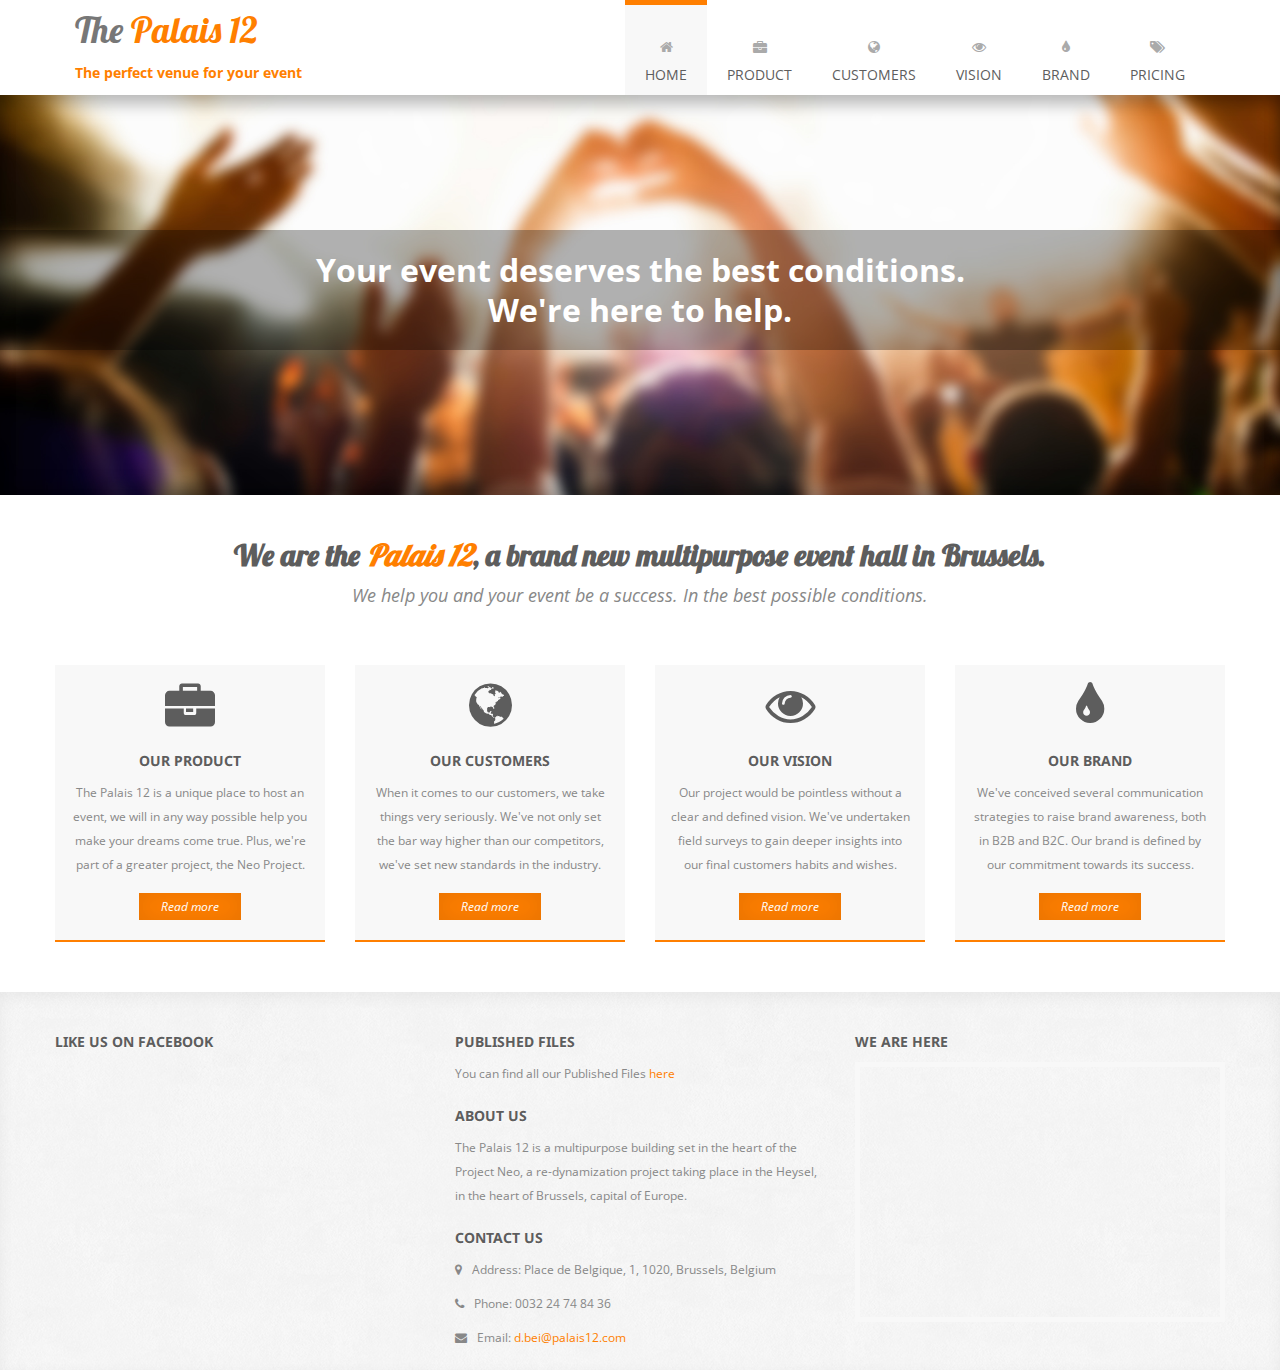
<file: index.html>
<!DOCTYPE html>
<html lang="en">

	<head>

		<meta charset="utf-8">
		<title>Palais 12 &middot; The perfect place to make your event a success</title>
		<meta name="viewport" content="width=device-width, initial-scale=1.0">
		<meta name="description" content="">
		<meta name="author" content="">
		<meta name="robots" content="noindex, nofollow">

		<!-- CSS -->
		<link rel="stylesheet" href="http://fonts.googleapis.com/css?family=Open+Sans:400italic,400">
		<link rel="stylesheet" href="http://fonts.googleapis.com/css?family=Droid+Sans">
		<link rel="stylesheet" href="http://fonts.googleapis.com/css?family=Lobster">
		<link rel="stylesheet" href="assets/bootstrap/css/bootstrap.min.css">
		<link rel="stylesheet" href="assets/css/font-awesome.css">
		<link rel="stylesheet" href="assets/css/style.css">

		<!-- HTML5 shim, for IE6-8 support of HTML5 elements -->
		<!--[if lt IE 9]>
			<script src="http://html5shim.googlecode.com/svn/trunk/html5.js"></script>
		<![endif]-->

		<script type="text/javascript">

		  var _gaq = _gaq || [];
		  _gaq.push(['_setAccount', 'UA-40727420-1']);
		  _gaq.push(['_trackPageview']);

		  (function() {
			var ga = document.createElement('script'); ga.type = 'text/javascript'; ga.async = true;
			ga.src = ('https:' == document.location.protocol ? 'https://ssl' : 'http://www') + '.google-analytics.com/ga.js';
			var s = document.getElementsByTagName('script')[0]; s.parentNode.insertBefore(ga, s);
		  })();

		</script>

	</head>

	<body>
		<!-- Header -->
		<div class="container">
			<div class="header row">
				<div class="span12">
					<div class="navbar">
						<div class="navbar-inner">
							<a class="btn btn-navbar" data-toggle="collapse" data-target=".nav-collapse">
								<span class="icon-bar"></span>
								<span class="icon-bar"></span>
								<span class="icon-bar"></span>
							</a>
							<h1>
								<a class="brand" href="index.html">The <span class="orange">Palais 12</span></a>
								<a class="tagline hidden-phone" href="index.html">The perfect venue for your event</a>
							</h1>
							<div class="nav-collapse collapse">
								<ul class="nav pull-right">
									<li class="current-page">
										<a href="index.html"><i class="icon-home"></i><br />Home</a>
									</li>
									<li>
										<a href="our-product.html"><i class="icon-briefcase"></i><br />Product</a>
									</li>
									<li>
										<a href="our-customers.html"><i class="icon-globe"></i><br />Customers</a>
									</li>
									<li>
										<a href="our-vision.html"><i class="icon-eye-open"></i><br />Vision</a>
									</li>
									<li>
										<a href="our-brand.html"><i class="icon-tint"></i><br />Brand</a>
									</li>
									<li>
										<a href="pricing.html"><i class="icon-tags"></i><br />Pricing</a>
									</li>
									<!-- <li>
										<a href="contact.html"><i class="icon-envelope-alt"></i><br />Downloads</a>
									</li> -->
								</ul>
							</div>
						</div>
					</div>
				</div>
			</div>
		</div>

		<!-- Slider -->
		<div class="slider">
			<div class="baseline">
				<h2>Your event deserves the best conditions.<br>We're here to help.</h2>
			</div>
		</div>

		<!-- Site Description -->
		<div class="presentation container">
			<h2>We are the <span class="orange">Palais 12</span>, a brand new multipurpose event hall in Brussels.</h2>
			<p>We help you and your event be a success. In the best possible conditions.</p>
		</div>

		<!-- Services -->
		<div class="what-we-do container">
			<div class="row">
				<div class="service span3">
					<div class="icon-awesome">
						<i class="icon-briefcase"></i>
					</div>
					<h4>Our Product</h4>
					<p>The Palais 12 is a unique place to host an event, we will in any way possible help you make your dreams come true. Plus, we're part of a greater project, the Neo Project.</p>
					<a href="our-product.html">Read more</a>
				</div>
				<div class="service span3">
					<div class="icon-awesome">
						<i class="icon-globe"></i>
					</div>
					<h4>Our Customers</h4>
					<p>When it comes to our customers, we take things very seriously. We've not only set the bar way higher than our competitors, we've set new standards in the industry.</p>
					<a href="our-customers.html">Read more</a>
				</div>
				<div class="service span3">
					<div class="icon-awesome">
						<i class="icon-eye-open"></i>
					</div>
					<h4>Our Vision</h4>
					<p>Our project would be pointless without a clear and defined vision. We've undertaken field surveys to gain deeper insights into our final customers habits and wishes.</p>
					<a href="our-vision.html">Read more</a>
				</div>
				<div class="service span3">
					<div class="icon-awesome">
						<i class="icon-tint"></i>
					</div>
					<h4>Our Brand</h4>
					<p>We've conceived several communication strategies to raise brand awareness, both in B2B and B2C. Our brand is defined by our commitment towards its success.</p>
					<a href="our-brand.html">Read more</a>
				</div>
			</div>
		</div>

		<!-- Footer -->
		<footer>
			<div id="fb-root"></div>
			<script>(function(d, s, id) {
			  var js, fjs = d.getElementsByTagName(s)[0];
			  if (d.getElementById(id)) return;
			  js = d.createElement(s); js.id = id;
			  js.src = "//connect.facebook.net/en_US/all.js#xfbml=1&appId=503009883045129";
			  fjs.parentNode.insertBefore(js, fjs);
			}(document, 'script', 'facebook-jssdk'));</script>
			<div class="container">
				<div class="row">
					<div class="widget span4">
						<h4>Like us on Facebook</h4>
						<div class="fb-like-box" data-href="https://www.facebook.com/pages/Palais-12-Paleis-12/521769707837373" data-show-faces="true" data-stream="false" data-header="false"></div>
					</div>
					<div class="widget span4">
						<h4>Published Files</h4>
						<p>You can find all our Published Files <a href="downloads.html">here</a></p>
						<h4>About Us</h4>
						<p>The Palais 12 is a multipurpose building set in the heart of the Project Neo, a re-dynamization project taking place in the Heysel, in the heart of Brussels, capital of Europe.</p>
						<h4>Contact Us</h4>
						<p><i class="icon-map-marker"></i> Address: Place de Belgique, 1, 1020, Brussels, Belgium</p>
						<p><i class="icon-phone"></i> Phone: 0032 24 74 84 36</p>
						<p><i class="icon-envelope-alt"></i> Email: <a href="mailto:d.bei@palais12.com">d.bei@palais12.com</a></p>
					</div>
					<div class="widget span4">
						<h4>We are here</h4>
						<div class="map"></div>
					</div>
				</div>
			</div>
		</footer>

		<!-- Javascript -->
		<script src="assets/js/jquery-1.8.2.min.js"></script>
		<script src="assets/bootstrap/js/bootstrap.min.js"></script>
		<script src="http://maps.google.com/maps/api/js?sensor=true"></script>
		<script src="assets/js/jquery.ui.map.min.js"></script>
		<script src="assets/js/jquery.quicksand.js"></script>
		<script src="assets/js/scripts.js"></script>

	</body>

</html>
</file>
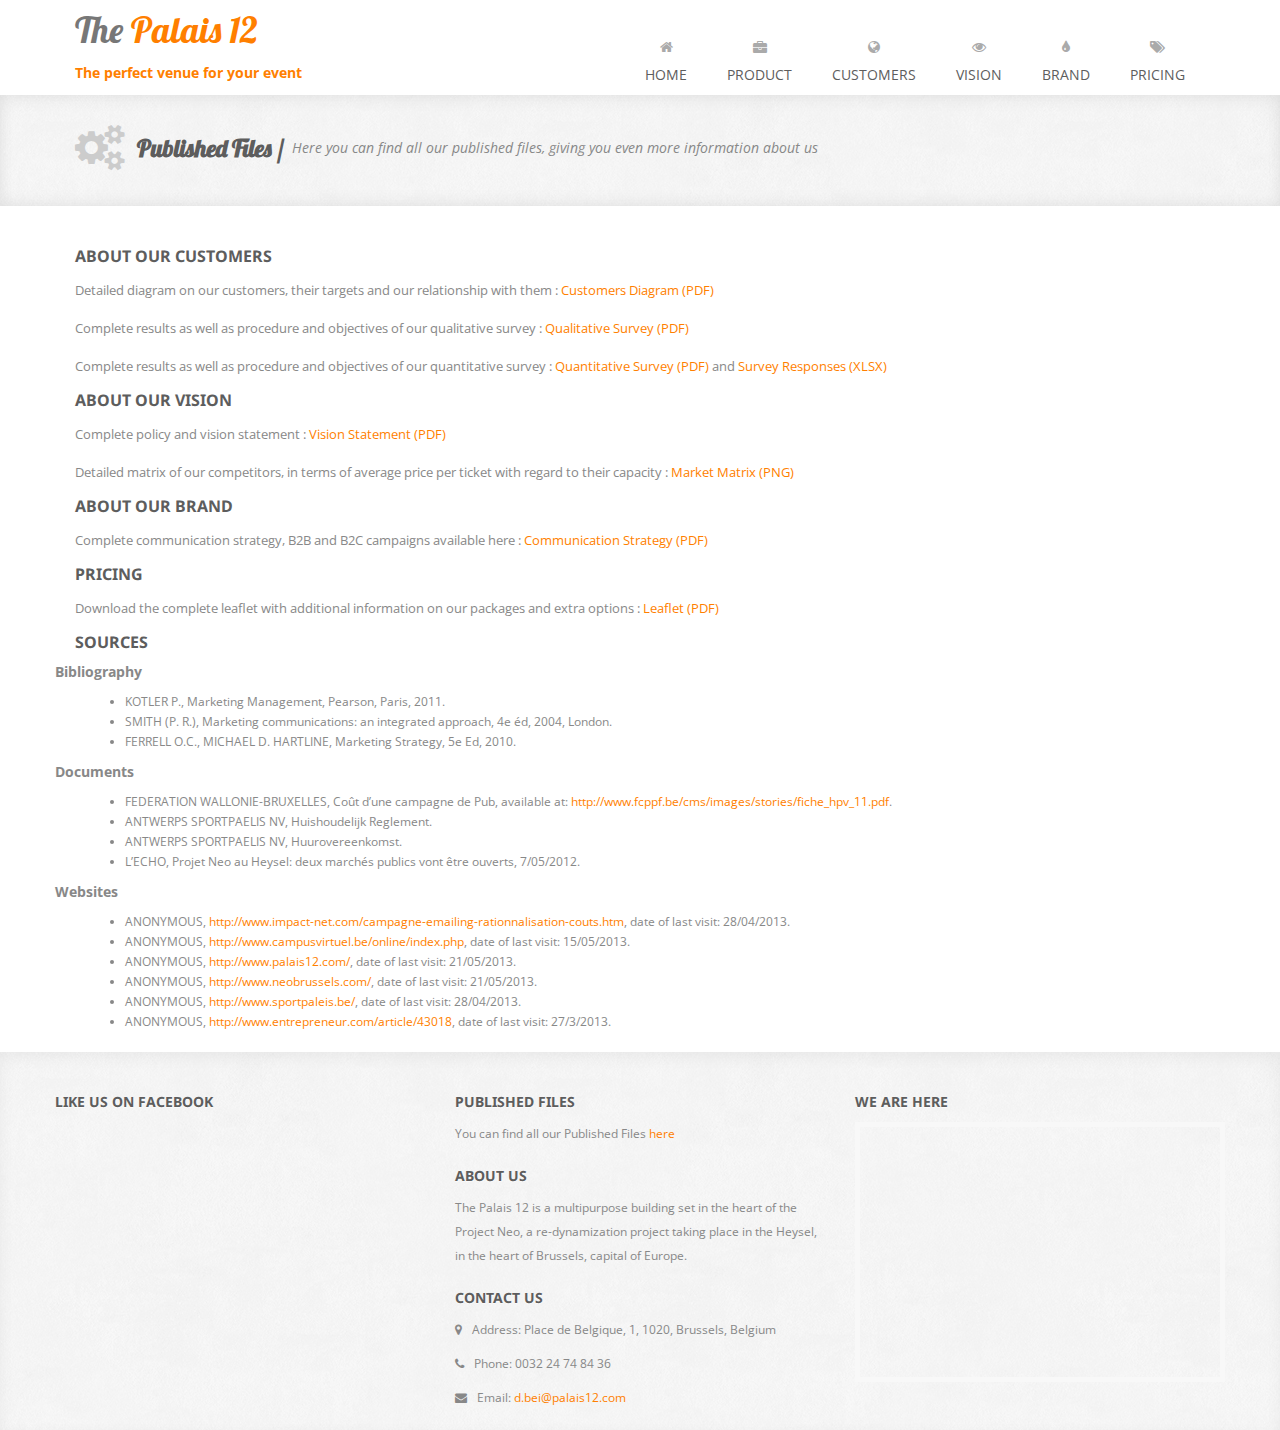
<file: downloads.html>
<!DOCTYPE html>
<html lang="en">

	<head>

		<meta charset="utf-8">
		<title>Palais 12 &middot; The perfect place to make your event a success</title>
		<meta name="viewport" content="width=device-width, initial-scale=1.0">
		<meta name="description" content="">
		<meta name="author" content="">
		<meta name="robots" content="noindex, nofollow">

		<!-- CSS -->
		<link rel="stylesheet" href="http://fonts.googleapis.com/css?family=Open+Sans:400italic,400">
		<link rel="stylesheet" href="http://fonts.googleapis.com/css?family=Droid+Sans">
		<link rel="stylesheet" href="http://fonts.googleapis.com/css?family=Lobster">
		<link rel="stylesheet" href="assets/bootstrap/css/bootstrap.min.css">
		<link rel="stylesheet" href="assets/css/font-awesome.css">
		<link rel="stylesheet" href="assets/css/style.css">

		<!-- HTML5 shim, for IE6-8 support of HTML5 elements -->
		<!--[if lt IE 9]>
			<script src="http://html5shim.googlecode.com/svn/trunk/html5.js"></script>
		<![endif]-->

		<script type="text/javascript">

		  var _gaq = _gaq || [];
		  _gaq.push(['_setAccount', 'UA-40727420-1']);
		  _gaq.push(['_trackPageview']);

		  (function() {
			var ga = document.createElement('script'); ga.type = 'text/javascript'; ga.async = true;
			ga.src = ('https:' == document.location.protocol ? 'https://ssl' : 'http://www') + '.google-analytics.com/ga.js';
			var s = document.getElementsByTagName('script')[0]; s.parentNode.insertBefore(ga, s);
		  })();

		</script>

	</head>

	<body>
		<!-- Header -->
		<div class="container">
			<div class="header row">
				<div class="span12">
					<div class="navbar">
						<div class="navbar-inner">
							<a class="btn btn-navbar" data-toggle="collapse" data-target=".nav-collapse">
								<span class="icon-bar"></span>
								<span class="icon-bar"></span>
								<span class="icon-bar"></span>
							</a>
							<h1>
								<a class="brand" href="index.html">The <span class="orange">Palais 12</span></a>
								<a class="tagline" href="index.html">The perfect venue for your event</a>
							</h1>
							<div class="nav-collapse collapse">
								<ul class="nav pull-right">
									<li>
										<a href="index.html"><i class="icon-home"></i><br />Home</a>
									</li>
									<li>
										<a href="our-product.html"><i class="icon-briefcase"></i><br />Product</a>
									</li>
									<li>
										<a href="our-customers.html"><i class="icon-globe"></i><br />Customers</a>
									</li>
									<li>
										<a href="our-vision.html"><i class="icon-eye-open"></i><br />Vision</a>
									</li>
									<li>
										<a href="our-brand.html"><i class="icon-tint"></i><br />Brand</a>
									</li>
									<li>
										<a href="pricing.html"><i class="icon-tags"></i><br />Pricing</a>
									</li>
									<!-- <li>
										<a href="contact.html"><i class="icon-envelope-alt"></i><br />Downloads</a>
									</li> -->
								</ul>
							</div>
						</div>
					</div>
				</div>
			</div>
		</div>

		 <!-- Page Title -->
        <div class="page-title">
            <div class="container">
                <div class="row">
                    <div class="span12">
                        <i class="icon-cogs page-title-icon"></i>
                        <h2>Published Files /</h2>
                        <p>Here you can find all our published files, giving you even more information about us</p>
                    </div>
                </div>
            </div>
        </div>
		
		<!-- About Us Text -->
        <div class="about-us container">
            <div class="row">
                <div class="about-us-text span12">
                    <h4>About Our Customers</h4>

                    <p>Detailed diagram on our customers, their targets and our relationship with them : <a href="assets/diagram.pdf">Customers Diagram (PDF)</a></p>
                    <p>Complete results as well as procedure and objectives of our qualitative survey : <a href="assets/qualitative-survey.pdf">Qualitative Survey (PDF)</a></p>
                    <p>Complete results as well as procedure and objectives of our quantitative survey : <a href="assets/quantitative-survey.pdf">Quantitative Survey (PDF)</a> and <a href="assets/quantitative-survey.xlsx">Survey Responses (XLSX)</a></p>

                    <h4>About Our Vision</h4>

                    <p>Complete policy and vision statement : <a href="assets/vision-statement.pdf">Vision Statement (PDF)</a></p>
                    <p>Detailed matrix of our competitors, in terms of average price per ticket with regard to their capacity : <a href="assets/img/matrix.png">Market Matrix (PNG)</a></p>

                    <h4>About Our Brand</h4>

                    <p>Complete communication strategy, B2B and B2C campaigns available here : <a href="assets/communication-strategy.pdf">Communication Strategy (PDF)</a></p>

                    <h4>Pricing</h4>

                    <p>Download the complete leaflet with additional information on our packages and extra options : <a href="assets/leaflet.pdf">Leaflet (PDF)</a></p>

                    <h4>Sources</h4>
					<h5>Bibliography</h5>
					<ul>
						<li>KOTLER P., Marketing Management, Pearson, Paris, 2011.</li>
						<li>SMITH (P. R.), Marketing communications: an integrated approach, 4e éd, 2004, London.</li>
						<li>FERRELL O.C., MICHAEL D. HARTLINE, Marketing Strategy, 5e Ed, 2010.</li>
					</ul>
                    <h5>Documents</h5>
                    <ul>
						<li>FEDERATION WALLONIE-BRUXELLES, Coût d’une campagne de Pub, available at: <a href="http://www.fcppf.be/cms/images/stories/fiche_hpv_11.pdf">http://www.fcppf.be/cms/images/stories/fiche_hpv_11.pdf</a>.</li>
						<li>ANTWERPS SPORTPAELIS NV, Huishoudelijk Reglement.</li>
						<li>ANTWERPS SPORTPAELIS NV, Huurovereenkomst.</li>
						<li>L’ECHO,  Projet Neo au Heysel: deux marchés publics vont être ouverts, 7/05/2012.</li>
                    </ul>
                    <h5>Websites</h5>
                    <ul>
						<li>ANONYMOUS, <a href="http://www.impact-net.com/campagne-emailing-rationnalisation-couts.htm">http://www.impact-net.com/campagne-emailing-rationnalisation-couts.htm</a>, date of last visit: 28/04/2013.</li>
						<li>ANONYMOUS, <a href="http://www.campusvirtuel.be/online/index.php">http://www.campusvirtuel.be/online/index.php</a>, date of last visit: 15/05/2013.</li>
						<li>ANONYMOUS, <a href="http://www.palais12.com/">http://www.palais12.com/</a>, date of last visit: 21/05/2013.</li>
						<li>ANONYMOUS, <a href="http://www.neobrussels.com/">http://www.neobrussels.com/</a>, date of last visit: 21/05/2013.</li>
						<li>ANONYMOUS, <a href="http://www.sportpaleis.be/">http://www.sportpaleis.be/</a>, date of last visit: 28/04/2013.</li>
						<li>ANONYMOUS, <a href="http://www.entrepreneur.com/article/43018">http://www.entrepreneur.com/article/43018</a>, date of last visit: 27/3/2013.</li>
                    </ul>
                </div>
            </div>
        </div>

		<!-- Footer -->
		<footer>
			<div id="fb-root"></div>
			<script>(function(d, s, id) {
			  var js, fjs = d.getElementsByTagName(s)[0];
			  if (d.getElementById(id)) return;
			  js = d.createElement(s); js.id = id;
			  js.src = "//connect.facebook.net/en_US/all.js#xfbml=1&appId=503009883045129";
			  fjs.parentNode.insertBefore(js, fjs);
			}(document, 'script', 'facebook-jssdk'));</script>
			<div class="container">
				<div class="row">
					<div class="widget span4">
						<h4>Like us on Facebook</h4>
						<div class="fb-like-box" data-href="https://www.facebook.com/pages/Palais-12-Paleis-12/521769707837373" data-show-faces="true" data-stream="false" data-header="false"></div>
					</div>
					<div class="widget span4">
						<h4>Published Files</h4>
						<p>You can find all our Published Files <a href="downloads.html">here</a></p>
						<h4>About Us</h4>
						<p>The Palais 12 is a multipurpose building set in the heart of the Project Neo, a re-dynamization project taking place in the Heysel, in the heart of Brussels, capital of Europe.</p>
						<h4>Contact Us</h4>
						<p><i class="icon-map-marker"></i> Address: Place de Belgique, 1, 1020, Brussels, Belgium</p>
						<p><i class="icon-phone"></i> Phone: 0032 24 74 84 36</p>
						<p><i class="icon-envelope-alt"></i> Email: <a href="mailto:d.bei@palais12.com">d.bei@palais12.com</a></p>
					</div>
					<div class="widget span4">
						<h4>We are here</h4>
						<div class="map"></div>
					</div>
				</div>
			</div>
		</footer>

		<!-- Javascript -->
		<script src="assets/js/jquery-1.8.2.min.js"></script>
		<script src="assets/bootstrap/js/bootstrap.min.js"></script>
		<script src="http://maps.google.com/maps/api/js?sensor=true"></script>
		<script src="assets/js/jquery.ui.map.min.js"></script>
		<script src="assets/js/jquery.quicksand.js"></script>
		<script src="assets/js/scripts.js"></script>

	</body>

</html>
</file>
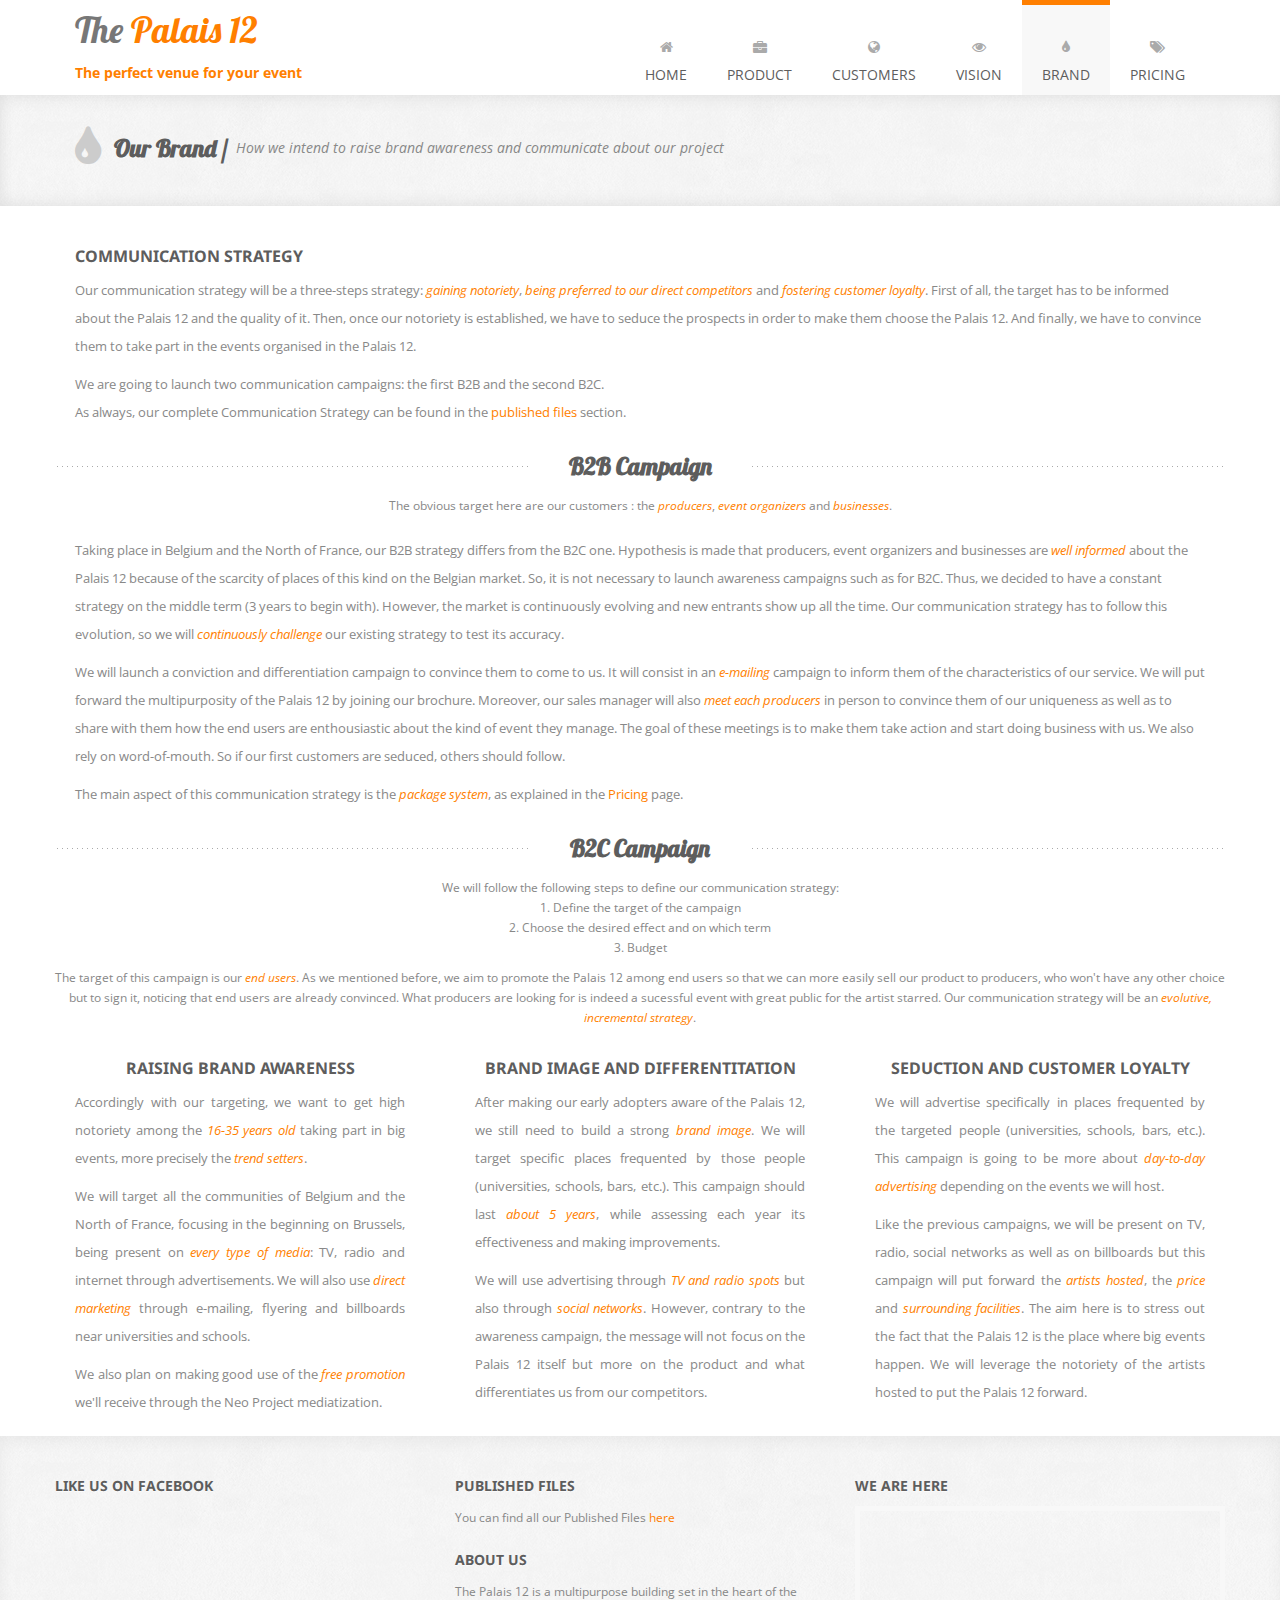
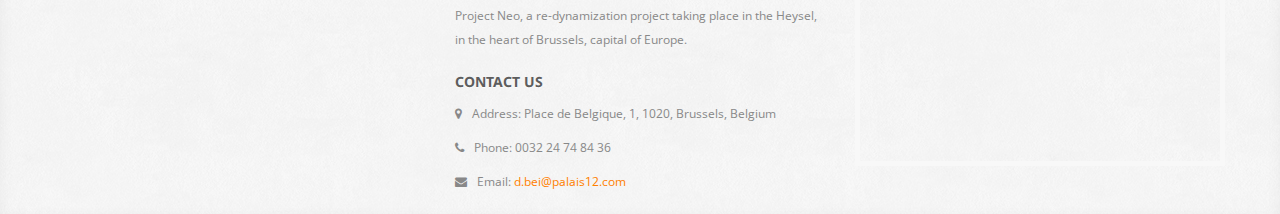
<file: our-brand.html>
<!DOCTYPE html>
<html lang="en">

	<head>

		<meta charset="utf-8">
		<title>Palais 12 &middot; The perfect place to make your event a success</title>
		<meta name="viewport" content="width=device-width, initial-scale=1.0">
		<meta name="description" content="">
		<meta name="author" content="">
		<meta name="robots" content="noindex, nofollow">

		<!-- CSS -->
		<link rel="stylesheet" href="http://fonts.googleapis.com/css?family=Open+Sans:400italic,400">
		<link rel="stylesheet" href="http://fonts.googleapis.com/css?family=Droid+Sans">
		<link rel="stylesheet" href="http://fonts.googleapis.com/css?family=Lobster">
		<link rel="stylesheet" href="assets/bootstrap/css/bootstrap.min.css">
		<link rel="stylesheet" href="assets/css/font-awesome.css">
		<link rel="stylesheet" href="assets/css/style.css">

		<!-- HTML5 shim, for IE6-8 support of HTML5 elements -->
		<!--[if lt IE 9]>
			<script src="http://html5shim.googlecode.com/svn/trunk/html5.js"></script>
		<![endif]-->

		<script type="text/javascript">

		  var _gaq = _gaq || [];
		  _gaq.push(['_setAccount', 'UA-40727420-1']);
		  _gaq.push(['_trackPageview']);

		  (function() {
			var ga = document.createElement('script'); ga.type = 'text/javascript'; ga.async = true;
			ga.src = ('https:' == document.location.protocol ? 'https://ssl' : 'http://www') + '.google-analytics.com/ga.js';
			var s = document.getElementsByTagName('script')[0]; s.parentNode.insertBefore(ga, s);
		  })();

		</script>

	</head>

	<body>
		<!-- Header -->
		<div class="container">
			<div class="header row">
				<div class="span12">
					<div class="navbar">
						<div class="navbar-inner">
							<a class="btn btn-navbar" data-toggle="collapse" data-target=".nav-collapse">
								<span class="icon-bar"></span>
								<span class="icon-bar"></span>
								<span class="icon-bar"></span>
							</a>
							<h1>
								<a class="brand" href="index.html">The <span class="orange">Palais 12</span></a>
								<a class="tagline hidden-phone" href="index.html">The perfect venue for your event</a>
							</h1>
							<div class="nav-collapse collapse">
								<ul class="nav pull-right">
									<li>
										<a href="index.html"><i class="icon-home"></i><br />Home</a>
									</li>
									<li>
										<a href="our-product.html"><i class="icon-briefcase"></i><br />Product</a>
									</li>
									<li>
										<a href="our-customers.html"><i class="icon-globe"></i><br />Customers</a>
									</li>
									<li>
										<a href="our-vision.html"><i class="icon-eye-open"></i><br />Vision</a>
									</li>
									<li class="current-page">
										<a href="our-brand.html"><i class="icon-tint"></i><br />Brand</a>
									</li>
									<li>
										<a href="pricing.html"><i class="icon-tags"></i><br />Pricing</a>
									</li>
								</ul>
							</div>
						</div>
					</div>
				</div>
			</div>
		</div>

		 <!-- Page Title -->
        <div class="page-title">
            <div class="container">
                <div class="row">
                    <div class="span12">
                        <i class="icon-tint page-title-icon"></i>
                        <h2>Our Brand /</h2>
                        <p>How we intend to raise brand awareness and communicate about our project</p>
                    </div>
                </div>
            </div>
        </div>

        <!-- About Us Text -->
        <div class="about-us container">
            <div class="row">
                <div class="about-us-text span12">
                    <h4>Communication Strategy</h4>
                    <p>Our communication strategy will be a three-steps strategy: <span class="orange">gaining notoriety</span>, <span class="orange">being preferred to our direct competitors</span> and <span class="orange">fostering customer loyalty</span>. First of all, the target has to be informed about the Palais 12 and the quality of it. Then, once our notoriety is established, we have to seduce the prospects in order to make them choose the Palais 12. And finally, we have to convince them to take part in the events organised in the Palais 12.</p>
					<p>We are going to launch two communication campaigns: the first B2B and the second B2C.<br>As always, our complete Communication Strategy can be found in the <a href="downloads.html">published files</a> section.</p>
                </div>
            </div>
            <div class="team-title">
        		<h3>B2B Campaign</h3>
        	</div>
        	<p style="margin-top: 10px;">
        		The obvious target here are our customers : the <span class="orange">producers</span>, <span class="orange">event organizers</span> and <span class="orange">businesses</span>.
        	</p>
            <div class="row">
            	<div class="about-us-text span12">
            		<p>Taking place in Belgium and the North of France, our B2B strategy differs from the B2C one.
					Hypothesis is made that producers, event organizers and businesses are <span class="orange">well informed</span> about the Palais 12 because of the scarcity of places of this kind on the Belgian market. So, it is not necessary to launch awareness campaigns such as for B2C. Thus, we decided to have a constant strategy on the middle term (3 years to begin with). However, the market is continuously evolving and new entrants show up all the time. Our communication strategy has to follow this evolution, so we will <span class="orange">continuously challenge</span> our existing strategy to test its accuracy.</p>

					<p>We will launch a conviction and differentiation campaign to convince them to come to us. It will consist in an <span class="orange">e-mailing</span> campaign to inform them of the characteristics of our service. We will put forward the multipurposity of the Palais 12 by joining our brochure. Moreover, our sales manager will also <span class="orange">meet each producers</span> in person to convince them of our uniqueness as well as to share with them how the end users are enthousiastic about the kind of event they manage. The goal of these meetings is to make them take action and start doing business with us.
					We also rely on word-of-mouth. So if our first customers are seduced, others should follow.</p>
					<p>The main aspect of this communication strategy is the <span class="orange">package system</span>, as explained in the <a href="pricing.html">Pricing</a> page.</p>
            	</div>
            </div>
            <div class="team-title">
        		<h3>B2C Campaign</h3>
        	</div>
        	<p style="margin-top: 10px;">
	        	We will follow the following steps to define our communication strategy:<br>
				1. Define the target of the campaign <br>
				2. Choose the desired effect and on which term <br>
				3. Budget
			</p>
        	<p>The target of this campaign is our <span class="orange">end users</span>. As we mentioned before, we aim to promote the Palais 12 among end users so that we can more easily sell our product to producers, who won't have any other choice but to sign it, noticing that end users are already convinced. What producers are looking for is indeed a sucessful event with great public for the artist starred. Our communication strategy will be an <span class="orange">evolutive, incremental strategy</span>.</p>
            <div class="row">
            	<div class="about-us-text span4" style="text-align: justify;">
            		<h4 style="text-align: center;">Raising Brand Awareness</h4>
					<p>Accordingly with our targeting, we want to get high notoriety among the <span class="orange">16-35 years old</span> taking part in big events, more precisely the <span class="orange">trend setters</span>.</p>
					<p>We will target all the communities of Belgium and the North of France, focusing in the beginning on Brussels, being present on <span class="orange">every type of media</span>: TV, radio and internet through advertisements.
					We will also use <span class="orange">direct marketing</span> through e-mailing, flyering and billboards near universities and schools.</p>
					<p>We also plan on making good use of the <span class="orange">free promotion</span> we'll receive through the Neo Project mediatization.</p>
            	</div>
            	<div class="about-us-text span4" style="text-align: justify;">
            		<h4 style="text-align: center;">Brand Image and Differentitation</h4>
            		<p>
						After making our early adopters aware of the Palais 12, we still need to build a strong <span class="orange">brand image</span>.
						We will target specific places frequented by those people (universities, schools, bars, etc.).
						This campaign should last <span class="orange">about 5 years</span>, while assessing each year its effectiveness and making improvements.
					</p>
					<p>
						We will use advertising through <span class="orange">TV and radio spots</span> but also through <span class="orange">social networks</span>. However, contrary to the awareness campaign, the message will not focus on the Palais 12 itself but more on the product and what differentiates us from our competitors.
					</p>
            	</div>
            	<div class="about-us-text span4" style="text-align: justify;">
            		<h4 style="text-align: center;">Seduction and Customer Loyalty</h4>
            		<p>
            			We will advertise specifically in places frequented by the targeted people (universities, schools, bars, etc.). This campaign is going to be more about <span class="orange">day-to-day advertising</span> depending on the events we will host.
					</p>
					<p>
						Like the previous campaigns, we will be present on TV, radio, social networks as well as on billboards but this campaign will put forward the <span class="orange">artists hosted</span>, the <span class="orange">price</span> and <span class="orange">surrounding facilities</span>. The aim here is to stress out the fact that the Palais 12 is the place where big events happen. We will leverage the notoriety of the artists hosted to put the Palais 12 forward.
            		</p>
            	</div>
            </div>
        </div>

		<!-- Footer -->
		<footer>
			<div id="fb-root"></div>
			<script>(function(d, s, id) {
			  var js, fjs = d.getElementsByTagName(s)[0];
			  if (d.getElementById(id)) return;
			  js = d.createElement(s); js.id = id;
			  js.src = "//connect.facebook.net/en_US/all.js#xfbml=1&appId=503009883045129";
			  fjs.parentNode.insertBefore(js, fjs);
			}(document, 'script', 'facebook-jssdk'));</script>
			<div class="container">
				<div class="row">
					<div class="widget span4">
						<h4>Like us on Facebook</h4>
						<div class="fb-like-box" data-href="https://www.facebook.com/pages/Palais-12-Paleis-12/521769707837373" data-show-faces="true" data-stream="false" data-header="false"></div>
					</div>
					<div class="widget span4">
						<h4>Published Files</h4>
						<p>You can find all our Published Files <a href="downloads.html">here</a></p>
						<h4>About Us</h4>
						<p>The Palais 12 is a multipurpose building set in the heart of the Project Neo, a re-dynamization project taking place in the Heysel, in the heart of Brussels, capital of Europe.</p>
						<h4>Contact Us</h4>
						<p><i class="icon-map-marker"></i> Address: Place de Belgique, 1, 1020, Brussels, Belgium</p>
						<p><i class="icon-phone"></i> Phone: 0032 24 74 84 36</p>
						<p><i class="icon-envelope-alt"></i> Email: <a href="mailto:d.bei@palais12.com">d.bei@palais12.com</a></p>
					</div>
					<div class="widget span4">
						<h4>We are here</h4>
						<div class="map"></div>
					</div>
				</div>
			</div>
		</footer>

		<!-- Javascript -->
		<script src="assets/js/jquery-1.8.2.min.js"></script>
		<script src="assets/bootstrap/js/bootstrap.min.js"></script>
		<script src="http://maps.google.com/maps/api/js?sensor=true"></script>
		<script src="assets/js/jquery.ui.map.min.js"></script>
		<script src="assets/js/jquery.quicksand.js"></script>
		<script src="assets/js/scripts.js"></script>

	</body>

</html>
</file>
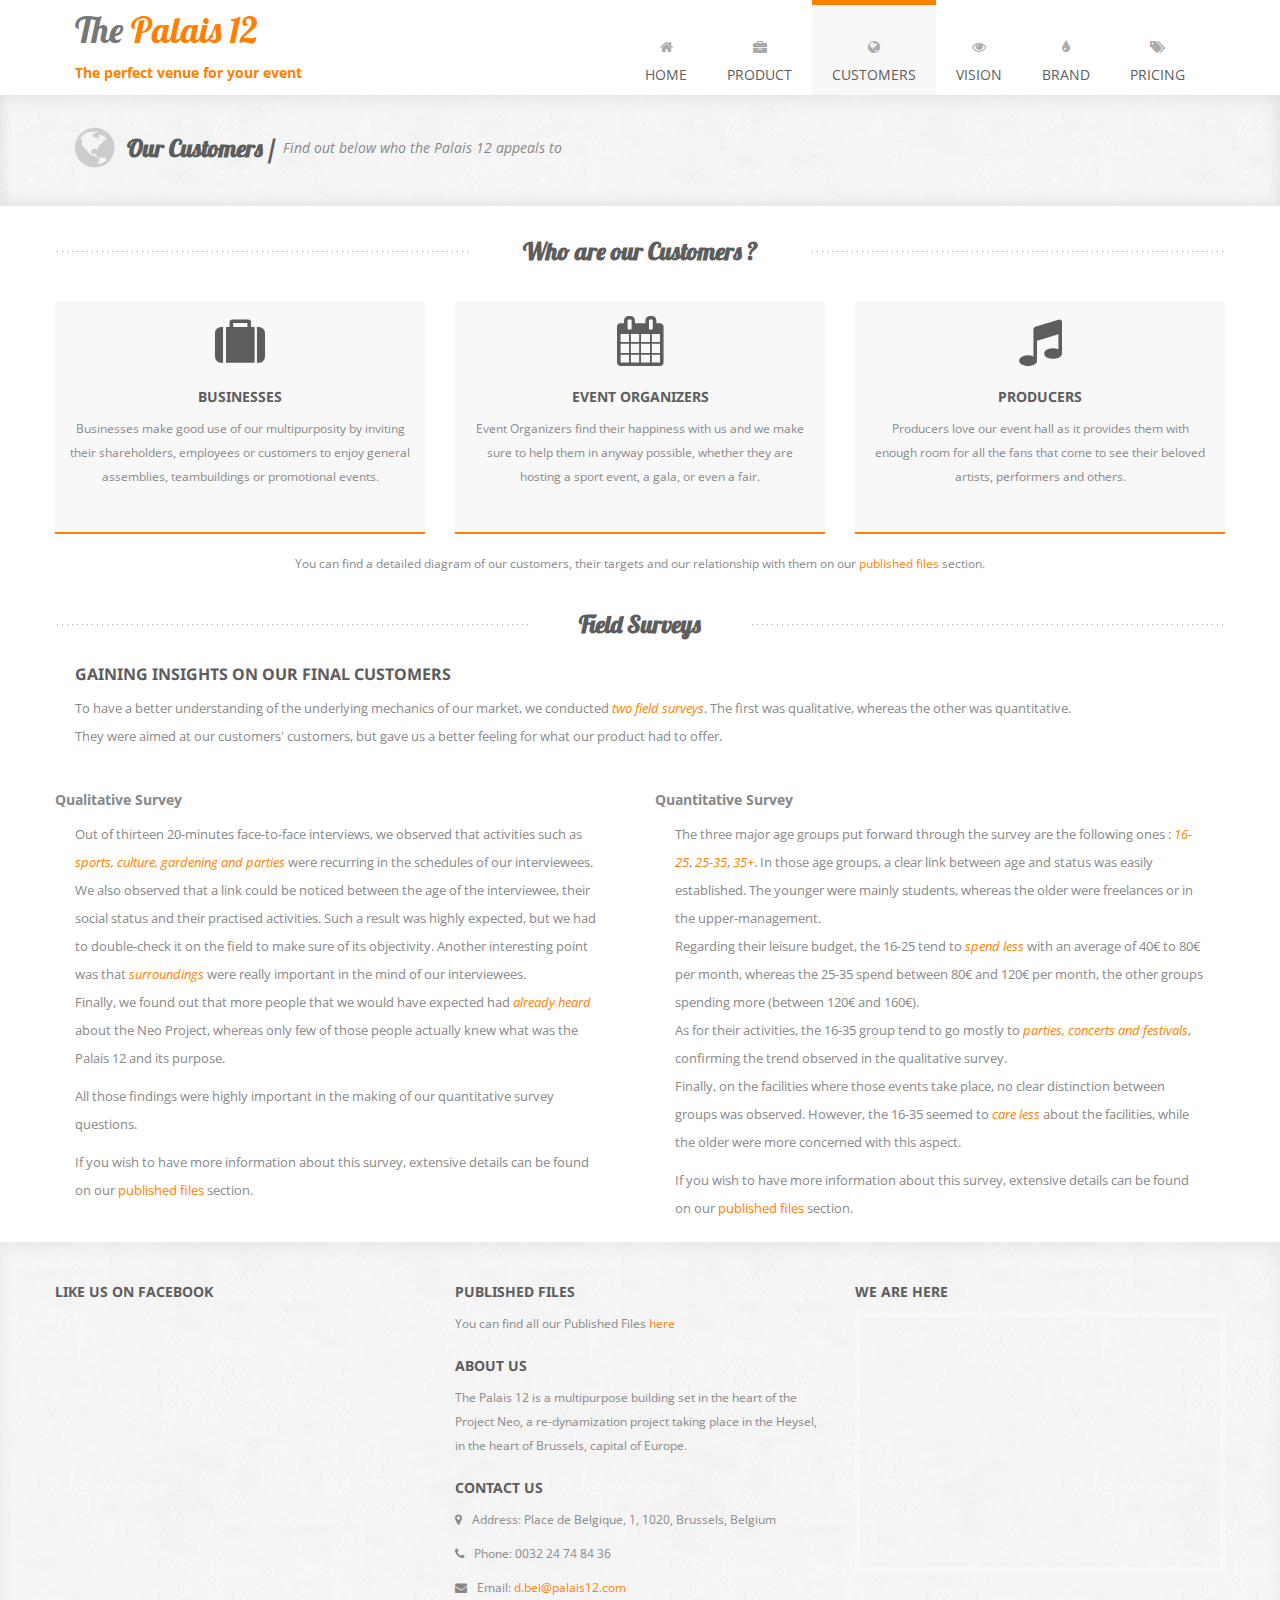
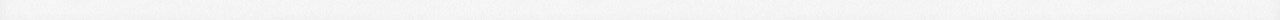
<file: our-customers.html>
<!DOCTYPE html>
<html lang="en">

	<head>

		<meta charset="utf-8">
		<title>Palais 12 &middot; The perfect place to make your event a success</title>
		<meta name="viewport" content="width=device-width, initial-scale=1.0">
		<meta name="description" content="">
		<meta name="author" content="">
		<meta name="robots" content="noindex, nofollow">

		<!-- CSS -->
		<link rel="stylesheet" href="http://fonts.googleapis.com/css?family=Open+Sans:400italic,400">
		<link rel="stylesheet" href="http://fonts.googleapis.com/css?family=Droid+Sans">
		<link rel="stylesheet" href="http://fonts.googleapis.com/css?family=Lobster">
		<link rel="stylesheet" href="assets/bootstrap/css/bootstrap.min.css">
		<link rel="stylesheet" href="assets/css/font-awesome.css">
		<link rel="stylesheet" href="assets/css/style.css">

		<!-- HTML5 shim, for IE6-8 support of HTML5 elements -->
		<!--[if lt IE 9]>
			<script src="http://html5shim.googlecode.com/svn/trunk/html5.js"></script>
		<![endif]-->

		<script type="text/javascript">

		  var _gaq = _gaq || [];
		  _gaq.push(['_setAccount', 'UA-40727420-1']);
		  _gaq.push(['_trackPageview']);

		  (function() {
			var ga = document.createElement('script'); ga.type = 'text/javascript'; ga.async = true;
			ga.src = ('https:' == document.location.protocol ? 'https://ssl' : 'http://www') + '.google-analytics.com/ga.js';
			var s = document.getElementsByTagName('script')[0]; s.parentNode.insertBefore(ga, s);
		  })();

		</script>

	</head>

	<body>
		<!-- Header -->
		<div class="container">
			<div class="header row">
				<div class="span12">
					<div class="navbar">
						<div class="navbar-inner">
							<a class="btn btn-navbar" data-toggle="collapse" data-target=".nav-collapse">
								<span class="icon-bar"></span>
								<span class="icon-bar"></span>
								<span class="icon-bar"></span>
							</a>
							<h1>
								<a class="brand" href="index.html">The <span class="orange">Palais 12</span></a>
								<a class="tagline hidden-phone" href="index.html">The perfect venue for your event</a>
							</h1>
							<div class="nav-collapse collapse">
								<ul class="nav pull-right">
									<li>
										<a href="index.html"><i class="icon-home"></i><br />Home</a>
									</li>
									<li>
										<a href="our-product.html"><i class="icon-briefcase"></i><br />Product</a>
									</li>
									<li class="current-page">
										<a href="our-customers.html"><i class="icon-globe"></i><br />Customers</a>
									</li>
									<li>
										<a href="our-vision.html"><i class="icon-eye-open"></i><br />Vision</a>
									</li>
									<li>
										<a href="our-brand.html"><i class="icon-tint"></i><br />Brand</a>
									</li>
									<li>
										<a href="pricing.html"><i class="icon-tags"></i><br />Pricing</a>
									</li>
								</ul>
							</div>
						</div>
					</div>
				</div>
			</div>
		</div>

		 <!-- Page Title -->
        <div class="page-title">
            <div class="container">
                <div class="row">
                    <div class="span12">
                        <i class="icon-globe page-title-icon"></i>
                        <h2>Our Customers /</h2>
                        <p>Find out below who the Palais 12 appeals to</p>
                    </div>
                </div>
            </div>
        </div>
		
		<div class="container">
			<div class="what-we-do-title">
        		<h3>Who are our Customers ?</h3>
        	</div>
            <div class="what-we-do row" style="margin-top: 0; margin-bottom: 20px;">
                <div class="service span4">
                    <div class="icon-awesome">
                        <i class="icon-suitcase"></i>
                    </div>
                    <h4>Businesses</h4>
                    <p>Businesses make good use of our multipurposity by inviting their shareholders, employees or customers to enjoy general assemblies, teambuildings or promotional events.</p>
                </div>
                <div class="service span4">
                    <div class="icon-awesome">
                        <i class="icon-calendar"></i>
                    </div>
                    <h4>Event Organizers</h4>
                    <p>Event Organizers find their happiness with us and we make sure to help them in anyway possible, whether they are hosting a sport event, a gala, or even a fair.</p>
                </div>
                <div class="service span4">
                    <div class="icon-awesome">
                        <i class="icon-music"></i>
                    </div>
                    <h4>Producers</h4>
                    <p>Producers love our event hall as it provides them with enough room for all the fans that come to see their beloved artists, performers and others.</p>
                </div>
            </div>
            <p>You can find a detailed diagram of our customers, their targets and our relationship with them on our <a href="downloads.html">published files</a> section.</p>
        </div>

        <!-- About Us Text -->
        <div class="about-us container">
        	<div class="team-title">
        		<h3>Field Surveys</h3>
        	</div>
            <div class="row">
                <div class="about-us-text span12">
                    <h4>Gaining insights on our final customers</h4>
                    <p>To have a better understanding of the underlying mechanics of our market, we conducted <span class="orange">two field surveys</span>. The first was qualitative, whereas the other was quantitative.<br>
                    They were aimed at our customers' customers, but gave us a better feeling for what our product had to offer.</p>
                </div>
            </div>
            <div class="row">
            	<div class="about-us-text span6">
            		<h5>Qualitative Survey</h5>
                    <p>
                    	Out of thirteen 20-minutes face-to-face interviews, we observed that activities such as <span class="orange">sports, culture, gardening and parties</span> were recurring in the schedules of our interviewees.<br>
                    	We also observed that a link could be noticed between the age of the interviewee, their social status and their practised activities. Such a result was highly expected, but we had to double-check it on the field to make sure of its objectivity.
                    	Another interesting point was that <span class="orange">surroundings</span> were really important in the mind of our interviewees.<br>
                    	Finally, we found out that more people that we would have expected had <span class="orange">already heard</span> about the Neo Project, whereas only few of those people actually knew what was the Palais 12 and its purpose.
                    </p>
                    <p>All those findings were highly important in the making of our quantitative survey questions.</p>
                    <p>If you wish to have more information about this survey, extensive details can be found on our <a href="downloads.html">published files</a> section.</p>
            	</div>
            	<div class="about-us-text span6">
            		<h5>Quantitative Survey</h5>
                    <p>
                    	The three major age groups put forward through the survey are the following ones : <span class="orange">16-25</span>, <span class="orange">25-35</span>, <span class="orange">35+</span>. In those age groups, a clear link between age and status was easily established. The younger were mainly students, whereas the older were freelances or in the upper-management.<br>
						Regarding their leisure budget, the 16-25 tend to <span class="orange">spend less</span> with an average of 40€ to 80€ per month, whereas the 25-35 spend between 80€ and 120€ per month, the other groups spending more (between 120€ and 160€).<br>
						As for their activities, the 16-35 group tend to go mostly to <span class="orange">parties, concerts and festivals</span>, confirming the trend observed in the qualitative survey.<br>
						Finally, on the facilities where those events take place, no clear distinction between groups was observed. However, the 16-35 seemed to <span class="orange">care less</span> about the facilities, while the older were more concerned with this aspect.
                    </p>
                    <p>If you wish to have more information about this survey, extensive details can be found on our <a href="downloads.html">published files</a> section.</p>
            	</div>
            </div>
        </div>

		<!-- Footer -->
		<footer>
			<div id="fb-root"></div>
			<script>(function(d, s, id) {
			  var js, fjs = d.getElementsByTagName(s)[0];
			  if (d.getElementById(id)) return;
			  js = d.createElement(s); js.id = id;
			  js.src = "//connect.facebook.net/en_US/all.js#xfbml=1&appId=503009883045129";
			  fjs.parentNode.insertBefore(js, fjs);
			}(document, 'script', 'facebook-jssdk'));</script>
			<div class="container">
				<div class="row">
					<div class="widget span4">
						<h4>Like us on Facebook</h4>
						<div class="fb-like-box" data-href="https://www.facebook.com/pages/Palais-12-Paleis-12/521769707837373" data-show-faces="true" data-stream="false" data-header="false"></div>
					</div>
					<div class="widget span4">
						<h4>Published Files</h4>
						<p>You can find all our Published Files <a href="downloads.html">here</a></p>
						<h4>About Us</h4>
						<p>The Palais 12 is a multipurpose building set in the heart of the Project Neo, a re-dynamization project taking place in the Heysel, in the heart of Brussels, capital of Europe.</p>
						<h4>Contact Us</h4>
						<p><i class="icon-map-marker"></i> Address: Place de Belgique, 1, 1020, Brussels, Belgium</p>
						<p><i class="icon-phone"></i> Phone: 0032 24 74 84 36</p>
						<p><i class="icon-envelope-alt"></i> Email: <a href="mailto:d.bei@palais12.com">d.bei@palais12.com</a></p>
					</div>
					<div class="widget span4">
						<h4>We are here</h4>
						<div class="map"></div>
					</div>
				</div>
			</div>
		</footer>

		<!-- Javascript -->
		<script src="assets/js/jquery-1.8.2.min.js"></script>
		<script src="assets/bootstrap/js/bootstrap.min.js"></script>
		<script src="http://maps.google.com/maps/api/js?sensor=true"></script>
		<script src="assets/js/jquery.ui.map.min.js"></script>
		<script src="assets/js/jquery.quicksand.js"></script>
		<script src="assets/js/scripts.js"></script>

	</body>

</html>
</file>
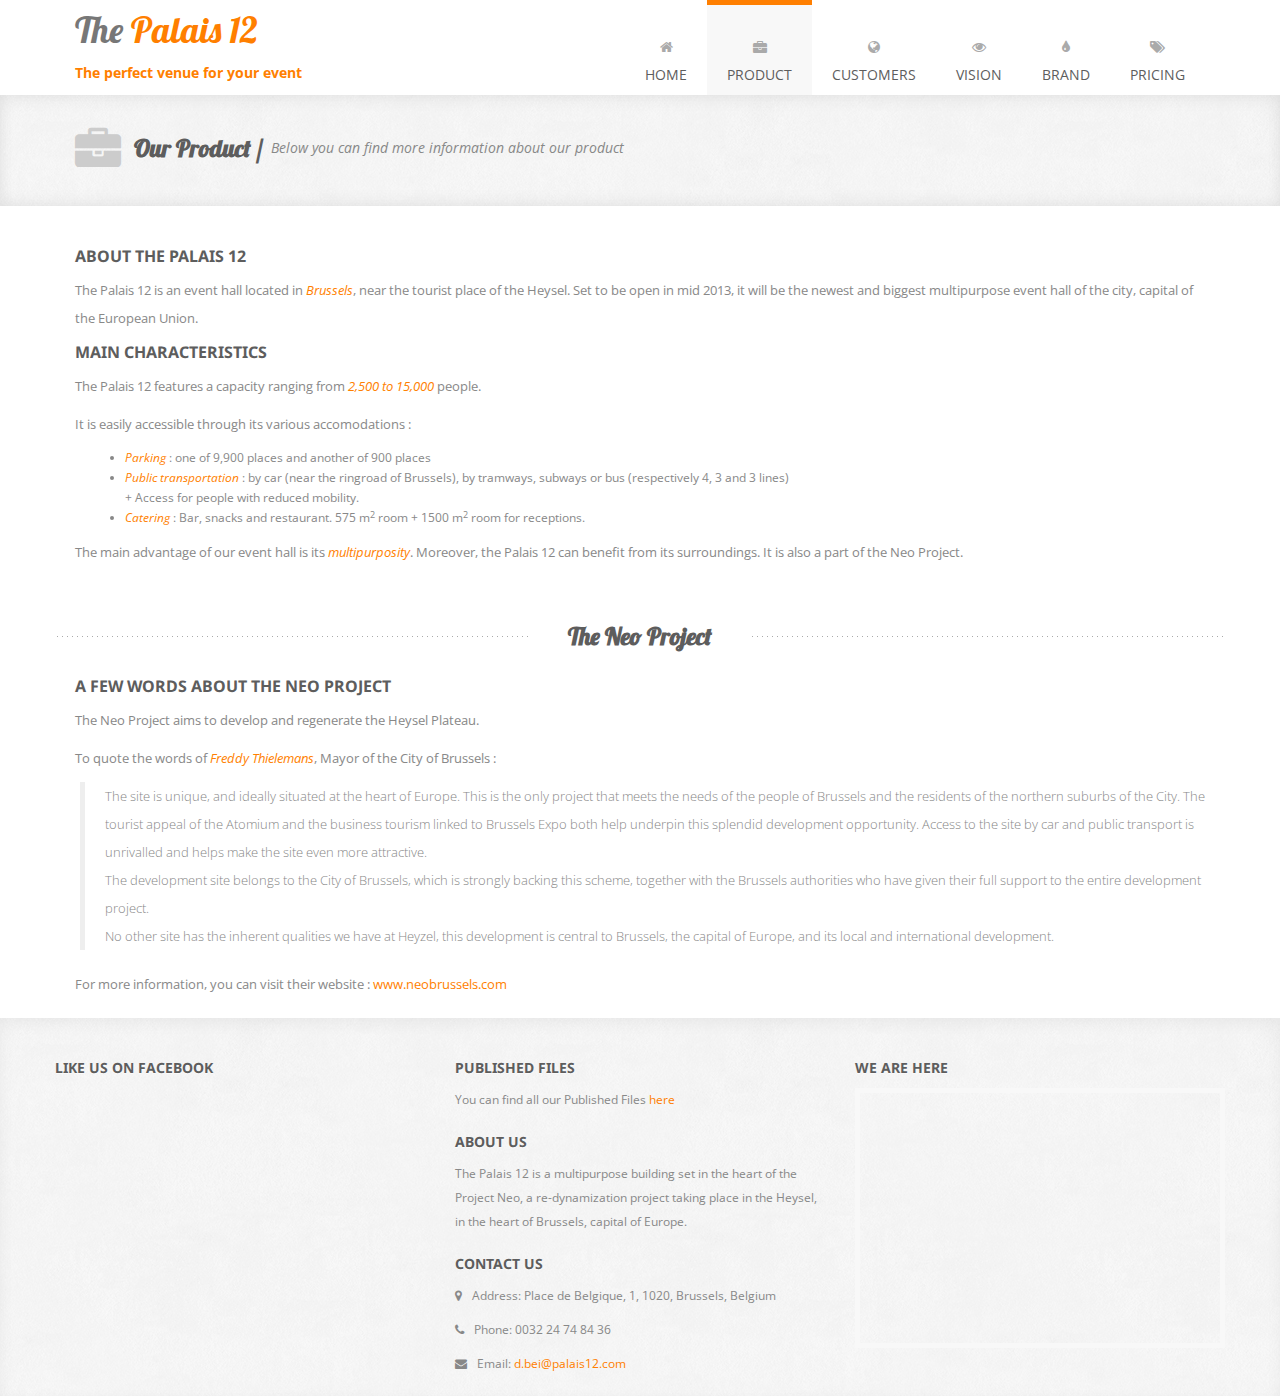
<file: our-product.html>
<!DOCTYPE html>
<html lang="en">

	<head>

		<meta charset="utf-8">
		<title>Palais 12 &middot; The perfect place to make your event a success</title>
		<meta name="viewport" content="width=device-width, initial-scale=1.0">
		<meta name="description" content="">
		<meta name="author" content="">
		<meta name="robots" content="noindex, nofollow">

		<!-- CSS -->
		<link rel="stylesheet" href="http://fonts.googleapis.com/css?family=Open+Sans:400italic,400">
		<link rel="stylesheet" href="http://fonts.googleapis.com/css?family=Droid+Sans">
		<link rel="stylesheet" href="http://fonts.googleapis.com/css?family=Lobster">
		<link rel="stylesheet" href="assets/bootstrap/css/bootstrap.min.css">
		<link rel="stylesheet" href="assets/css/font-awesome.css">
		<link rel="stylesheet" href="assets/css/style.css">

		<!-- HTML5 shim, for IE6-8 support of HTML5 elements -->
		<!--[if lt IE 9]>
			<script src="http://html5shim.googlecode.com/svn/trunk/html5.js"></script>
		<![endif]-->

		<script type="text/javascript">

		  var _gaq = _gaq || [];
		  _gaq.push(['_setAccount', 'UA-40727420-1']);
		  _gaq.push(['_trackPageview']);

		  (function() {
			var ga = document.createElement('script'); ga.type = 'text/javascript'; ga.async = true;
			ga.src = ('https:' == document.location.protocol ? 'https://ssl' : 'http://www') + '.google-analytics.com/ga.js';
			var s = document.getElementsByTagName('script')[0]; s.parentNode.insertBefore(ga, s);
		  })();

		</script>

	</head>

	<body>
		<!-- Header -->
		<div class="container">
			<div class="header row">
				<div class="span12">
					<div class="navbar">
						<div class="navbar-inner">
							<a class="btn btn-navbar" data-toggle="collapse" data-target=".nav-collapse">
								<span class="icon-bar"></span>
								<span class="icon-bar"></span>
								<span class="icon-bar"></span>
							</a>
							<h1>
								<a class="brand" href="index.html">The <span class="orange">Palais 12</span></a>
								<a class="tagline hidden-phone" href="index.html">The perfect venue for your event</a>
							</h1>
							<div class="nav-collapse collapse">
								<ul class="nav pull-right">
									<li>
										<a href="index.html"><i class="icon-home"></i><br />Home</a>
									</li>
									<li class="current-page">
										<a href="our-product.html"><i class="icon-briefcase"></i><br />Product</a>
									</li>
									<li>
										<a href="our-customers.html"><i class="icon-globe"></i><br />Customers</a>
									</li>
									<li>
										<a href="our-vision.html"><i class="icon-eye-open"></i><br />Vision</a>
									</li>
									<li>
										<a href="our-brand.html"><i class="icon-tint"></i><br />Brand</a>
									</li>
									<li>
										<a href="pricing.html"><i class="icon-tags"></i><br />Pricing</a>
									</li>
									<!-- <li>
										<a href="contact.html"><i class="icon-envelope-alt"></i><br />Downloads</a>
									</li> -->
								</ul>
							</div>
						</div>
					</div>
				</div>
			</div>
		</div>

		 <!-- Page Title -->
        <div class="page-title">
            <div class="container">
                <div class="row">
                    <div class="span12">
                        <i class="icon-briefcase page-title-icon"></i>
                        <h2>Our Product /</h2>
                        <p>Below you can find more information about our product</p>
                    </div>
                </div>
            </div>
        </div>
		
		<!-- About Us Text -->
        <div class="about-us container">
            <div class="row">
                <div class="about-us-text span12">
                    <h4>About the Palais 12</h4>
                    <p>The Palais 12 is an event hall located in <span class="orange">Brussels</span>, near the tourist place of the Heysel. Set to be open in mid 2013, it will be the newest and biggest multipurpose event hall of the city, capital of the European Union.</p>
                    <h4>Main Characteristics</h4>
                    <p>The Palais 12 features a capacity ranging from <span class="orange">2,500 to 15,000</span> people.</p>
                    <p>It is easily accessible through its various accomodations :</p>
                    <ul>
						<li><span class="orange">Parking</span> : one of 9,900 places and another of 900 places</li>
						<li><span class="orange">Public transportation</span> : by car (near the ringroad of Brussels), by tramways, subways or bus (respectively 4, 3 and 3 lines)<br/> + Access for people with reduced mobility.</li>
						<li><span class="orange">Catering</span> : Bar, snacks and restaurant. 575 m<sup>2</sup> room + 1500 m<sup>2</sup> room for receptions.</li>
					</ul>
					<p>The main advantage of our event hall is its <span class="orange">multipurposity</span>. Moreover, the Palais 12 can benefit from its surroundings. It is also a part of the Neo Project.</p>
                </div>
            </div>
        </div>

        <div class="team container">
        	<div class="team-title">
        		<h3>The Neo Project</h3>
        	</div>
        	<div class="row">
        		<div class="about-us-text span12">
        			<h4>A Few words about the Neo Project</h4>
        			<p>The Neo Project aims to develop and regenerate the Heysel Plateau.</p>
        			<p>To quote the words of <span class="orange">Freddy Thielemans</span>, Mayor of the City of Brussels :
        			<blockquote><p>The site is unique, and ideally situated at the heart of Europe.
					This is the only project that meets the needs of the people of Brussels and the residents of the northern suburbs of the City. The tourist appeal of the Atomium and the business tourism linked to Brussels Expo both help underpin this splendid development opportunity. Access to the site by car and public transport is unrivalled and helps make the site even more attractive.</p>
					<p>The development site belongs to the City of Brussels, which is strongly backing this scheme, together with the Brussels authorities who have given their full support to the entire development project.</p>
					<p>No other site has the inherent qualities we have at Heyzel, this development is central to Brussels, the capital of Europe, and its local and international development.</p></blockquote>
        			<p>For more information, you can visit their website : <a href="http://www.neobrussels.com/">www.neobrussels.com</a></p>
        		</div>
        	</div>
        </div>

		<!-- Footer -->
		<footer>
			<div id="fb-root"></div>
			<script>(function(d, s, id) {
			  var js, fjs = d.getElementsByTagName(s)[0];
			  if (d.getElementById(id)) return;
			  js = d.createElement(s); js.id = id;
			  js.src = "//connect.facebook.net/en_US/all.js#xfbml=1&appId=503009883045129";
			  fjs.parentNode.insertBefore(js, fjs);
			}(document, 'script', 'facebook-jssdk'));</script>
			<div class="container">
				<div class="row">
					<div class="widget span4">
						<h4>Like us on Facebook</h4>
						<div class="fb-like-box" data-href="https://www.facebook.com/pages/Palais-12-Paleis-12/521769707837373" data-show-faces="true" data-stream="false" data-header="false"></div>
					</div>
					<div class="widget span4">
						<h4>Published Files</h4>
						<p>You can find all our Published Files <a href="downloads.html">here</a></p>
						<h4>About Us</h4>
						<p>The Palais 12 is a multipurpose building set in the heart of the Project Neo, a re-dynamization project taking place in the Heysel, in the heart of Brussels, capital of Europe.</p>
						<h4>Contact Us</h4>
						<p><i class="icon-map-marker"></i> Address: Place de Belgique, 1, 1020, Brussels, Belgium</p>
						<p><i class="icon-phone"></i> Phone: 0032 24 74 84 36</p>
						<p><i class="icon-envelope-alt"></i> Email: <a href="mailto:d.bei@palais12.com">d.bei@palais12.com</a></p>
					</div>
					<div class="widget span4">
						<h4>We are here</h4>
						<div class="map"></div>
					</div>
				</div>
			</div>
		</footer>

		<!-- Javascript -->
		<script src="assets/js/jquery-1.8.2.min.js"></script>
		<script src="assets/bootstrap/js/bootstrap.min.js"></script>
		<script src="http://maps.google.com/maps/api/js?sensor=true"></script>
		<script src="assets/js/jquery.ui.map.min.js"></script>
		<script src="assets/js/jquery.quicksand.js"></script>
		<script src="assets/js/scripts.js"></script>

	</body>

</html>
</file>
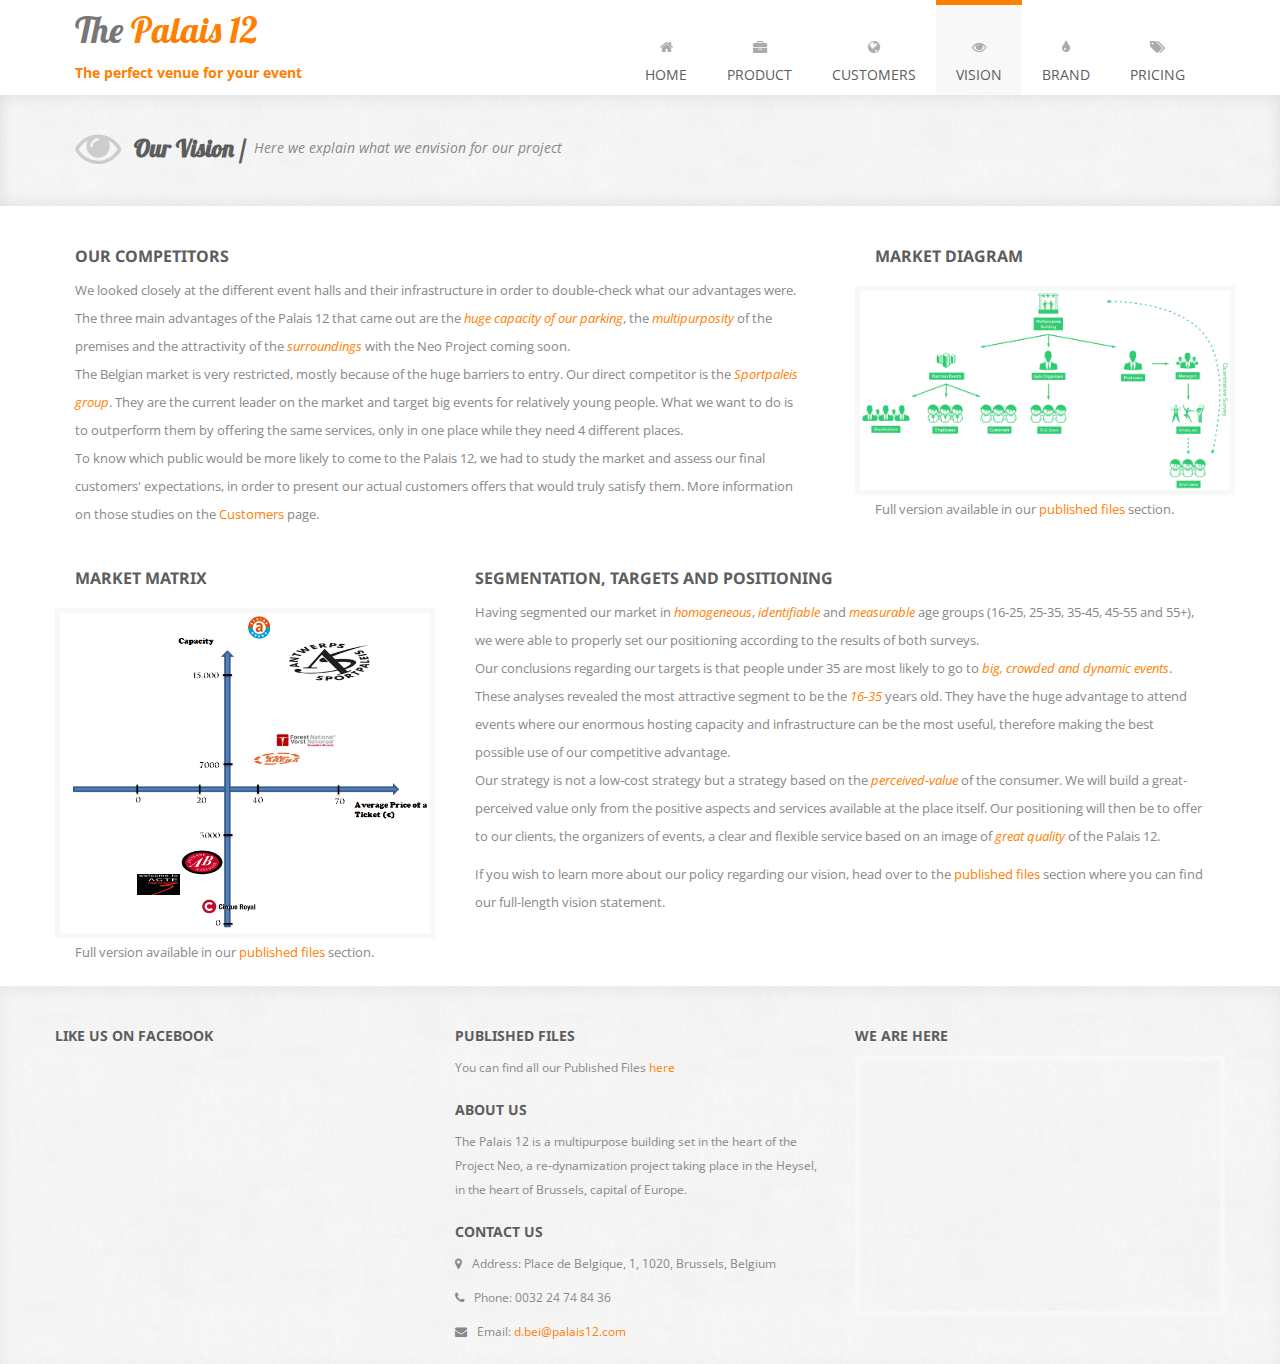
<file: our-vision.html>
<!DOCTYPE html>
<html lang="en">

	<head>

		<meta charset="utf-8">
		<title>Palais 12 &middot; The perfect place to make your event a success</title>
		<meta name="viewport" content="width=device-width, initial-scale=1.0">
		<meta name="description" content="">
		<meta name="author" content="">
		<meta name="robots" content="noindex, nofollow">

		<!-- CSS -->
		<link rel="stylesheet" href="http://fonts.googleapis.com/css?family=Open+Sans:400italic,400">
		<link rel="stylesheet" href="http://fonts.googleapis.com/css?family=Droid+Sans">
		<link rel="stylesheet" href="http://fonts.googleapis.com/css?family=Lobster">
		<link rel="stylesheet" href="assets/bootstrap/css/bootstrap.min.css">
		<link rel="stylesheet" href="assets/css/font-awesome.css">
		<link rel="stylesheet" href="assets/css/style.css">

		<!-- HTML5 shim, for IE6-8 support of HTML5 elements -->
		<!--[if lt IE 9]>
			<script src="http://html5shim.googlecode.com/svn/trunk/html5.js"></script>
		<![endif]-->

		<script type="text/javascript">

		  var _gaq = _gaq || [];
		  _gaq.push(['_setAccount', 'UA-40727420-1']);
		  _gaq.push(['_trackPageview']);

		  (function() {
			var ga = document.createElement('script'); ga.type = 'text/javascript'; ga.async = true;
			ga.src = ('https:' == document.location.protocol ? 'https://ssl' : 'http://www') + '.google-analytics.com/ga.js';
			var s = document.getElementsByTagName('script')[0]; s.parentNode.insertBefore(ga, s);
		  })();

		</script>

	</head>

	<body>
		<!-- Header -->
		<div class="container">
			<div class="header row">
				<div class="span12">
					<div class="navbar">
						<div class="navbar-inner">
							<a class="btn btn-navbar" data-toggle="collapse" data-target=".nav-collapse">
								<span class="icon-bar"></span>
								<span class="icon-bar"></span>
								<span class="icon-bar"></span>
							</a>
							<h1>
								<a class="brand" href="index.html">The <span class="orange">Palais 12</span></a>
								<a class="tagline hidden-phone" href="index.html">The perfect venue for your event</a>
							</h1>
							<div class="nav-collapse collapse">
								<ul class="nav pull-right">
									<li>
										<a href="index.html"><i class="icon-home"></i><br />Home</a>
									</li>
									<li>
										<a href="our-product.html"><i class="icon-briefcase"></i><br />Product</a>
									</li>
									<li>
										<a href="our-customers.html"><i class="icon-globe"></i><br />Customers</a>
									</li>
									<li class="current-page">
										<a href="our-vision.html"><i class="icon-eye-open"></i><br />Vision</a>
									</li>
									<li>
										<a href="our-brand.html"><i class="icon-tint"></i><br />Brand</a>
									</li>
									<li>
										<a href="pricing.html"><i class="icon-tags"></i><br />Pricing</a>
									</li>
								</ul>
							</div>
						</div>
					</div>
				</div>
			</div>
		</div>

		 <!-- Page Title -->
        <div class="page-title">
            <div class="container">
                <div class="row">
                    <div class="span12">
                        <i class="icon-eye-open page-title-icon"></i>
                        <h2>Our Vision /</h2>
                        <p>Here we explain what we envision for our project</p>
                    </div>
                </div>
            </div>
        </div>

        <!-- About Us Text -->
        <div class="about-us container">
            <div class="row">
                <div class="about-us-text span8">
                    <h4>Our competitors</h4>
                    <p>
                    We looked closely at the different event halls and their infrastructure in order to double-check what our advantages were. The three main advantages of the Palais 12 that came out are the <span class="orange">huge capacity of our parking</span>, the <span class="orange">multipurposity</span> of the premises and the attractivity of the <span class="orange">surroundings</span> with the Neo Project coming soon.<br>
					The Belgian market is very restricted, mostly because of the huge barriers to entry.
					Our direct competitor is the <span class="orange">Sportpaleis group</span>. They are the current leader on the market and target big events for relatively young people. What we want to do is to outperform them by offering the same services, only in one place while they need 4 different places.<br>
					To know which public would be more likely to come to the Palais 12, we had to study the market and assess our final customers' expectations, in order to present our actual customers offers that would truly satisfy them. More information on those studies on the <a href="our-customers.html">Customers</a> page.
					</p>
                </div>
                <div class="about-us-text span4">
                	<h4>Market Diagram</h4>
                	<a href="assets/diagram.pdf"><img src="assets/img/diagram.png" style="margin-top: 10px; border: 5px solid #f8f8f8;" alt=""></a>
                	<p>Full version available in our <a href="downloads.html">published files</a> section.</p>
                </div>
            </div>
            <div class="row">
            	<div class="about-us-text span4">
            		<h4>Market Matrix</h4>
            		<a href="assets/img/matrix.png"><img src="assets/img/matrix.png" style="margin-top: 10px; border: 5px solid #f8f8f8;" alt=""></a>
            		<p>Full version available in our <a href="downloads.html">published files</a> section.</p>
            	</div>
            	<div class="about-us-text span8">
            		<h4>Segmentation, targets and positioning</h4>
            		<p>
            		Having segmented our market in <span class="orange">homogeneous</span>, <span class="orange">identifiable</span> and <span class="orange">measurable</span> age groups (16-25, 25-35, 35-45, 45-55 and 55+), we were able to properly set our positioning according to the results of both surveys.<br>
            		Our conclusions regarding our targets is that people under 35 are most likely to go to <span class="orange">big, crowded and dynamic events</span>. These analyses revealed the most attractive segment to be the <span class="orange">16-35</span> years old. They have the huge advantage to attend events where our enormous hosting capacity and infrastructure can be the most useful, therefore making the best possible use of our competitive advantage.<br>
            		Our strategy is not a low-cost strategy but a strategy based on the <span class="orange">perceived-value</span> of the consumer.
            		We will build a great-perceived value only from the positive aspects and services available at the place itself. Our positioning will then be to offer to our clients, the organizers of events, a clear and flexible service based on an image of <span class="orange">great quality</span> of the Palais 12.
            		</p>
            		<p>If you wish to learn more about our policy regarding our vision, head over to the <a href="downloads.html">published files</a> section where you can find our full-length vision statement.</p>
            	</div>
            </div>
        </div>

		<!-- Footer -->
		<footer>
			<div id="fb-root"></div>
			<script>(function(d, s, id) {
			  var js, fjs = d.getElementsByTagName(s)[0];
			  if (d.getElementById(id)) return;
			  js = d.createElement(s); js.id = id;
			  js.src = "//connect.facebook.net/en_US/all.js#xfbml=1&appId=503009883045129";
			  fjs.parentNode.insertBefore(js, fjs);
			}(document, 'script', 'facebook-jssdk'));</script>
			<div class="container">
				<div class="row">
					<div class="widget span4">
						<h4>Like us on Facebook</h4>
						<div class="fb-like-box" data-href="https://www.facebook.com/pages/Palais-12-Paleis-12/521769707837373" data-show-faces="true" data-stream="false" data-header="false"></div>
					</div>
					<div class="widget span4">
						<h4>Published Files</h4>
						<p>You can find all our Published Files <a href="downloads.html">here</a></p>
						<h4>About Us</h4>
						<p>The Palais 12 is a multipurpose building set in the heart of the Project Neo, a re-dynamization project taking place in the Heysel, in the heart of Brussels, capital of Europe.</p>
						<h4>Contact Us</h4>
						<p><i class="icon-map-marker"></i> Address: Place de Belgique, 1, 1020, Brussels, Belgium</p>
						<p><i class="icon-phone"></i> Phone: 0032 24 74 84 36</p>
						<p><i class="icon-envelope-alt"></i> Email: <a href="mailto:d.bei@palais12.com">d.bei@palais12.com</a></p>
					</div>
					<div class="widget span4">
						<h4>We are here</h4>
						<div class="map"></div>
					</div>
				</div>
			</div>
		</footer>

		<!-- Javascript -->
		<script src="assets/js/jquery-1.8.2.min.js"></script>
		<script src="assets/bootstrap/js/bootstrap.min.js"></script>
		<script src="http://maps.google.com/maps/api/js?sensor=true"></script>
		<script src="assets/js/jquery.ui.map.min.js"></script>
		<script src="assets/js/jquery.quicksand.js"></script>
		<script src="assets/js/scripts.js"></script>

	</body>

</html>
</file>
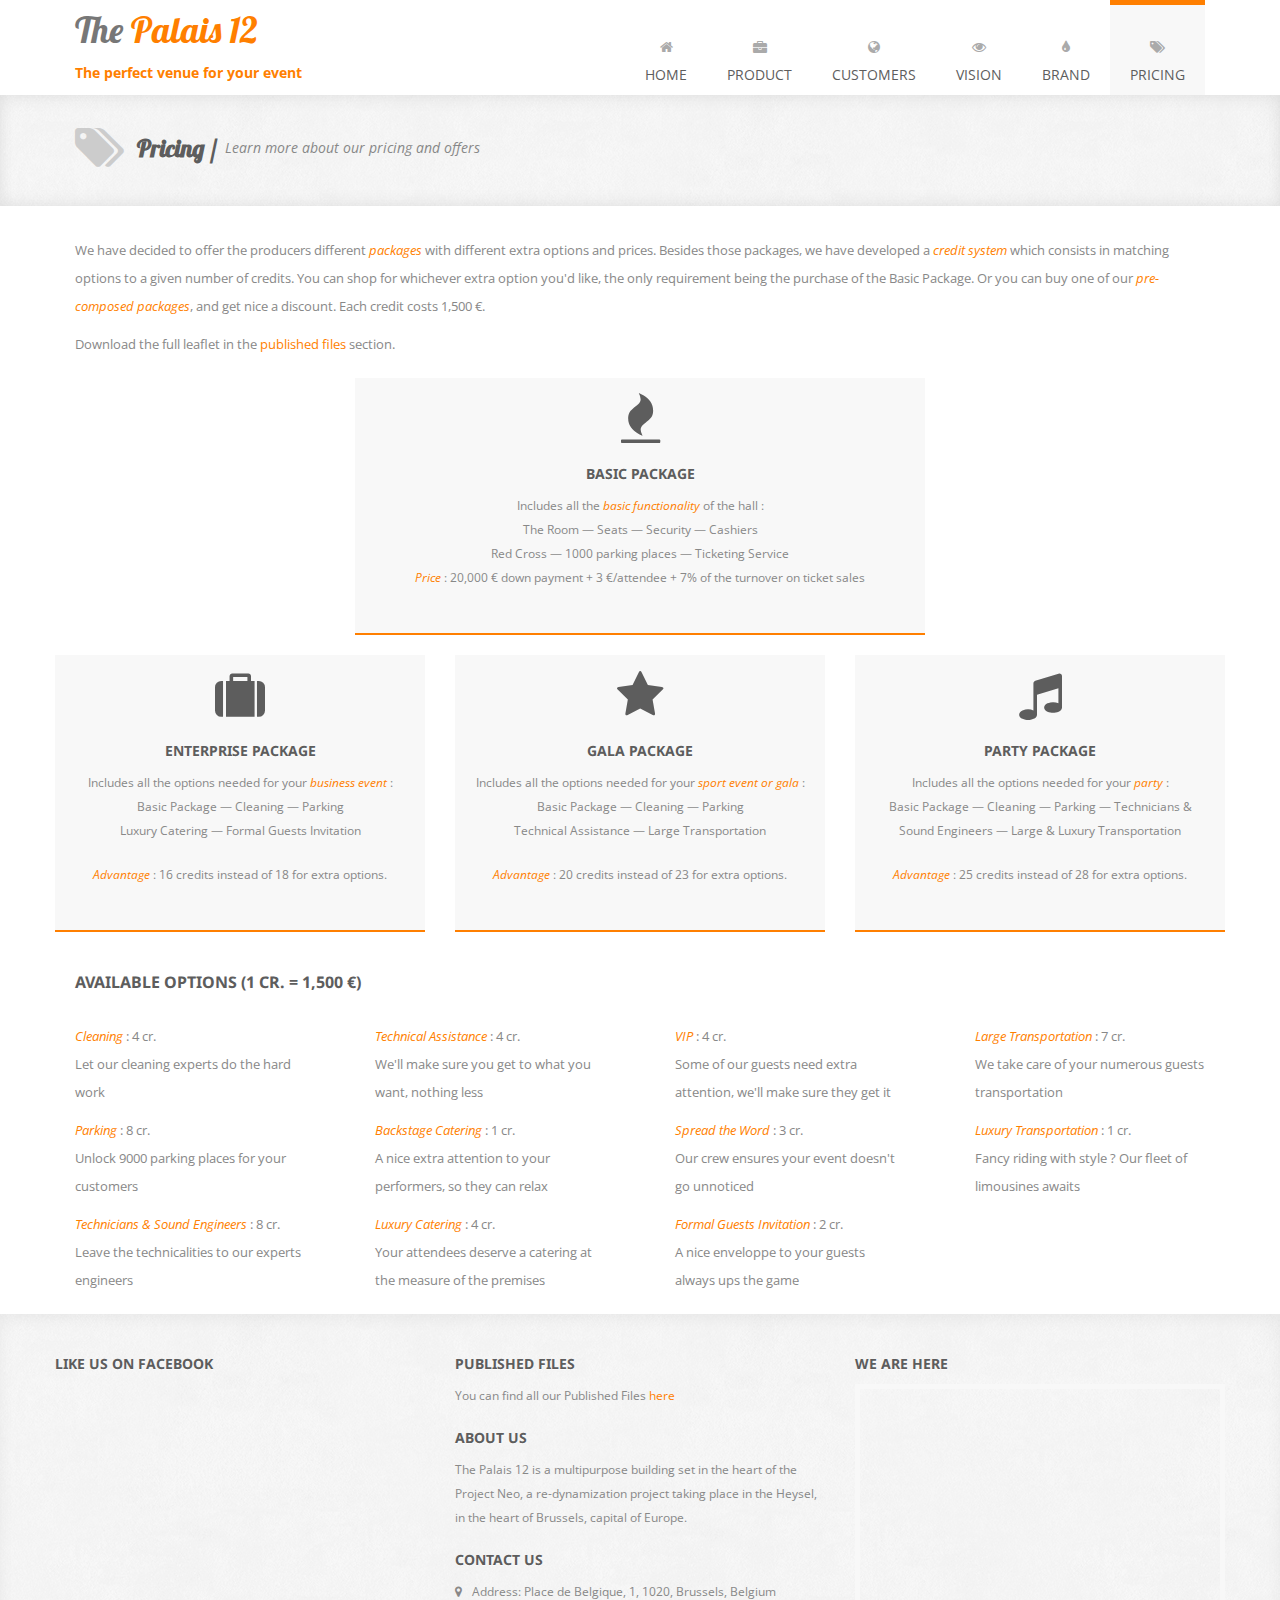
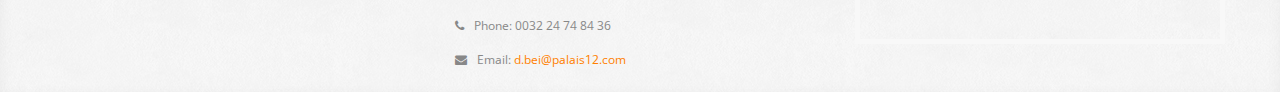
<file: pricing.html>
<!DOCTYPE html>
<html lang="en">

	<head>

		<meta charset="utf-8">
		<title>Palais 12 &middot; The perfect place to make your event a success</title>
		<meta name="viewport" content="width=device-width, initial-scale=1.0">
		<meta name="description" content="">
		<meta name="author" content="">
		<meta name="robots" content="noindex, nofollow">

		<!-- CSS -->
		<link rel="stylesheet" href="http://fonts.googleapis.com/css?family=Open+Sans:400italic,400">
		<link rel="stylesheet" href="http://fonts.googleapis.com/css?family=Droid+Sans">
		<link rel="stylesheet" href="http://fonts.googleapis.com/css?family=Lobster">
		<link rel="stylesheet" href="assets/bootstrap/css/bootstrap.min.css">
		<link rel="stylesheet" href="assets/css/font-awesome.css">
		<link rel="stylesheet" href="assets/css/style.css">

		<!-- HTML5 shim, for IE6-8 support of HTML5 elements -->
		<!--[if lt IE 9]>
			<script src="http://html5shim.googlecode.com/svn/trunk/html5.js"></script>
		<![endif]-->

		<script type="text/javascript">

		  var _gaq = _gaq || [];
		  _gaq.push(['_setAccount', 'UA-40727420-1']);
		  _gaq.push(['_trackPageview']);

		  (function() {
			var ga = document.createElement('script'); ga.type = 'text/javascript'; ga.async = true;
			ga.src = ('https:' == document.location.protocol ? 'https://ssl' : 'http://www') + '.google-analytics.com/ga.js';
			var s = document.getElementsByTagName('script')[0]; s.parentNode.insertBefore(ga, s);
		  })();

		</script>

	</head>

	<body>
		<!-- Header -->
		<div class="container">
			<div class="header row">
				<div class="span12">
					<div class="navbar">
						<div class="navbar-inner">
							<a class="btn btn-navbar" data-toggle="collapse" data-target=".nav-collapse">
								<span class="icon-bar"></span>
								<span class="icon-bar"></span>
								<span class="icon-bar"></span>
							</a>
							<h1>
								<a class="brand" href="index.html">The <span class="orange">Palais 12</span></a>
								<a class="tagline hidden-phone" href="index.html">The perfect venue for your event</a>
							</h1>
							<div class="nav-collapse collapse">
								<ul class="nav pull-right">
									<li>
										<a href="index.html"><i class="icon-home"></i><br />Home</a>
									</li>
									<li>
										<a href="our-product.html"><i class="icon-briefcase"></i><br />Product</a>
									</li>
									<li>
										<a href="our-customers.html"><i class="icon-globe"></i><br />Customers</a>
									</li>
									<li>
										<a href="our-vision.html"><i class="icon-eye-open"></i><br />Vision</a>
									</li>
									<li>
										<a href="our-brand.html"><i class="icon-tint"></i><br />Brand</a>
									</li>
									<li class="current-page">
										<a href="pricing.html"><i class="icon-tags"></i><br />Pricing</a>
									</li>
								</ul>
							</div>
						</div>
					</div>
				</div>
			</div>
		</div>

		 <!-- Page Title -->
        <div class="page-title">
            <div class="container">
                <div class="row">
                    <div class="span12">
                        <i class="icon-tags page-title-icon"></i>
                        <h2>Pricing /</h2>
                        <p>Learn more about our pricing and offers</p>
                    </div>
                </div>
            </div>
        </div>

        <!-- About Us Text -->
        <div class="about-us container">
            <div class="row">
                <div class="about-us-text span12">
                	<p>We have decided to offer the producers different <span class="orange">packages</span> with different extra options and prices. Besides those packages, we have developed a <span class="orange">credit system</span> which consists in matching options to a given number of credits. You can shop for whichever extra option you'd like, the only requirement being the purchase of the Basic Package. Or you can buy one of our <span class="orange">pre-composed packages</span>, and get nice a discount. Each credit costs 1,500 €.</p>
                	<p>Download the full leaflet in the <a href="downloads.html">published files</a> section.</p>	
                </div>
            </div>
            <div class="what-we-do row" style="margin-top: 0; margin-bottom: 20px;">
                <div class="service span6 offset3">
                    <div class="icon-awesome">
                        <i class="icon-fire"></i>
                    </div>
                    <h4>Basic Package</h4>
                    <p>Includes all the <span class="orange">basic functionality</span> of the hall :<br>
					The Room — Seats — Security — Cashiers<br>Red Cross — 1000 parking places — Ticketing Service<br>
					<span class="orange">Price</span> : 20,000 € down payment + 3 €/attendee + 7% of the turnover on ticket sales
                    </p>
                </div>
            </div>
            <div class="what-we-do row" style="margin-top: 0; margin-bottom: 20px;">
                <div class="service span4">
                    <div class="icon-awesome">
                        <i class="icon-suitcase"></i>
                    </div>
                    <h4>Enterprise Package</h4>
                    <p>
                    Includes all the options needed for your <span class="orange">business event</span> :<br>
					Basic Package — Cleaning — Parking<br>Luxury Catering — Formal Guests Invitation<br>
					</p>
					<p><span class="orange">Advantage</span> : 16 credits instead of 18 for extra options.</p>
                </div>
                <div class="service span4">
                    <div class="icon-awesome">
                        <i class="icon-star"></i>
                    </div>
                    <h4>Gala Package</h4>
                    <p>
                    Includes all the options needed for your <span class="orange">sport event or gala</span> :<br>
                    Basic Package — Cleaning — Parking<br>Technical Assistance — Large Transportation
                	</p>
                	<p><span class="orange">Advantage</span> : 20 credits instead of 23 for extra options.</p>
                </div>
                <div class="service span4">
                    <div class="icon-awesome">
                        <i class="icon-music"></i>
                    </div>
                    <h4>Party Package</h4>
                    <p>
                    Includes all the options needed for your <span class="orange">party</span> :<br>
                    Basic Package — Cleaning — Parking — Technicians &amp;<br>Sound Engineers — Large &amp; Luxury Transportation
                    </p>
                    <p><span class="orange">Advantage</span> : 25 credits instead of 28 for extra options.</p>
                </div>
            </div>
            <div class="row">
                <div class="about-us-text span12">
                	<h4>Available Options (1 cr. = 1,500 €)</h4>
                </div>
            </div>
            <div class="row">
            	<div class="about-us-text span3">
            		<p><span class="orange">Cleaning</span> : 4 cr.<br>Let our cleaning experts do the hard work</p>
            		<p><span class="orange">Parking</span> : 8 cr.<br>Unlock 9000 parking places for your customers</p>
            		<p><span class="orange">Technicians &amp; Sound Engineers</span> : 8 cr.<br>Leave the technicalities to our experts engineers</p>
            	</div>
            	<div class="about-us-text span3">
            		<p><span class="orange">Technical Assistance</span> : 4 cr.<br>We'll make sure you get to what you want, nothing less</p>
            		<p><span class="orange">Backstage Catering</span> : 1 cr.<br>A nice extra attention to your performers, so they can relax</p>
            		<p><span class="orange">Luxury Catering</span> : 4 cr.<br>Your attendees deserve a catering at the measure of the premises</p>
            	</div>
            	<div class="about-us-text span3">
            		<p><span class="orange">VIP</span> : 4 cr.<br>Some of our guests need extra attention, we'll make sure they get it</p>
            		<p><span class="orange">Spread the Word</span> : 3 cr.<br>Our crew ensures your event doesn't go unnoticed</p>
            		<p><span class="orange">Formal Guests Invitation</span> : 2 cr.<br>A nice enveloppe to your guests always ups the game</p>
            	</div>
            	<div class="about-us-text span3">
            		<p><span class="orange">Large Transportation</span> : 7 cr.<br>We take care of your numerous guests transportation</p>
            		<p><span class="orange">Luxury Transportation</span> : 1 cr.<br>Fancy riding with style ? Our fleet of limousines awaits</p>
            	</div>
            </div>
        </div>

		<!-- Footer -->
		<footer>
			<div id="fb-root"></div>
			<script>(function(d, s, id) {
			  var js, fjs = d.getElementsByTagName(s)[0];
			  if (d.getElementById(id)) return;
			  js = d.createElement(s); js.id = id;
			  js.src = "//connect.facebook.net/en_US/all.js#xfbml=1&appId=503009883045129";
			  fjs.parentNode.insertBefore(js, fjs);
			}(document, 'script', 'facebook-jssdk'));</script>
			<div class="container">
				<div class="row">
					<div class="widget span4">
						<h4>Like us on Facebook</h4>
						<div class="fb-like-box" data-href="https://www.facebook.com/pages/Palais-12-Paleis-12/521769707837373" data-show-faces="true" data-stream="false" data-header="false"></div>
					</div>
					<div class="widget span4">
						<h4>Published Files</h4>
						<p>You can find all our Published Files <a href="downloads.html">here</a></p>
						<h4>About Us</h4>
						<p>The Palais 12 is a multipurpose building set in the heart of the Project Neo, a re-dynamization project taking place in the Heysel, in the heart of Brussels, capital of Europe.</p>
						<h4>Contact Us</h4>
						<p><i class="icon-map-marker"></i> Address: Place de Belgique, 1, 1020, Brussels, Belgium</p>
						<p><i class="icon-phone"></i> Phone: 0032 24 74 84 36</p>
						<p><i class="icon-envelope-alt"></i> Email: <a href="mailto:d.bei@palais12.com">d.bei@palais12.com</a></p>
					</div>
					<div class="widget span4">
						<h4>We are here</h4>
						<div class="map"></div>
					</div>
				</div>
			</div>
		</footer>

		<!-- Javascript -->
		<script src="assets/js/jquery-1.8.2.min.js"></script>
		<script src="assets/bootstrap/js/bootstrap.min.js"></script>
		<script src="http://maps.google.com/maps/api/js?sensor=true"></script>
		<script src="assets/js/jquery.ui.map.min.js"></script>
		<script src="assets/js/jquery.quicksand.js"></script>
		<script src="assets/js/scripts.js"></script>

	</body>

</html>
</file>
<file: assets/css/style.css>
/*
 *
 * Template Name: Andia
 * Template URI: http://azmind.com
 * Description: Andia - Responsive Agency Template
 * Author: Anli Zaimi
 * Author URI: http://azmind.com
 *
 */


body {
    background: #fff;
    text-align: center;
    font-family: 'Open Sans', Helvetica, Arial, sans-serif;
    color: #888;
    font-size: 12px;
}

.violet, .orange { color: rgb(255, 127,0); font-style: italic; }
.navbar .orange { font-style: normal; }

a {
    color: rgb(255, 127,0);
    text-decoration: none;
    -o-transition: all .3s;
    -moz-transition: all .3s;
    -webkit-transition: all .3s;
    -ms-transition: all .3s;
}

a:hover { color: rgb(255, 210,0);/*#888*/; text-decoration: none; }

strong { font-weight: bold; }

.left-align { text-align: left; }
.justify { text-align: justify; }

.navbar .btn-navbar {
    margin-right: 0;
    position: relative;
    top: 10px;
}


/* ----- Header ----- */

.header .navbar {
    margin-bottom: 0;
}

.header .navbar-inner {
    background: #fff;
    border: 0;
    -moz-border-radius: 0;
    -webkit-border-radius: 0;
    border-radius: 0;
    -moz-box-shadow: none;
    -webkit-box-shadow: none;
    box-shadow: none;
}

.header h1 {
    float: left;
    margin: 0;
    text-align: left;
}

.header a.brand {
    display: block;
    font-family: 'Lobster', cursive;
    font-size: 36px;
    float: none;
}

.header a.tagline {
    display: block;
    font-size: 14px;
    line-height: 25px;
}

.header ul.nav {
    font-size: 14px;
    text-transform: uppercase;
}

.header ul.nav li a {
    padding: 30px 20px 10px 20px;
    color: #5d5d5d;
    text-shadow: none;
}

.header ul.nav li.current-page a {
    padding-top: 25px;
    border-top: 5px solid rgb(255, 127,0);
    background: #f8f8f8;
}

.header ul.nav li a:hover {
    background: rgb(255, 127,0);
    color: #fff;
}

.header ul.nav li a i {
    line-height: 35px;
    color: #aaa;
}

.header ul.nav li a:hover i { color: #fff; }


/* ----- Slider ----- */

.slider {
    height: 400px;
    margin: 0 auto;
    background: url(../img/splash.jpg) center center no-repeat;
    -webkit-background-size: cover;
    -moz-background-size: cover;
    background-size: cover;
    -moz-box-shadow:
        0 10px 15px 0 rgba(0,0,0,.25) inset,
        0 -10px 15px 0 rgba(0,0,0,.25) inset;
    -webkit-box-shadow:
        0 10px 15px 0 rgba(0,0,0,.25) inset,
        0 -10px 15px 0 rgba(0,0,0,.25) inset;
    box-shadow:
        0 10px 15px 0 rgba(0,0,0,.25) inset,
        0 -10px 15px 0 rgba(0,0,0,.25) inset;
}

.slider .baseline {
    background-color: rgba(0,0,0,.3);
    padding: 10px 0;
    position: relative;
    top: 135px;
    width: 100%;
}

.slider h1, .slider h2 {
    color: #fff;
}


/* ----- Presentation ----- */

.presentation {
    margin-top: 30px;
}

.presentation h2 {
    font-family: 'Lobster', cursive;
    font-size: 30px;
    color: #5d5d5d;
}

.presentation p {
    font-size: 18px;
    font-style: italic;
}


/* ----- What we do ----- */

.what-we-do {
    margin-top: 50px;
    margin-bottom: 50px;
}

.what-we-do-title {
    background: url(../img/line.png) left center repeat-x;
    margin-top: 25px;
    margin-bottom: 30px;
}

.what-we-do-title h3 {
    width: 340px;
    margin: 0 auto;
    background: #fff;
    font-family: 'Lobster', cursive;
    font-size: 24px;
    color: #5d5d5d;
}

.what-we-do .service {
    padding-bottom: 23px;
    background: #f8f8f8;
    border-bottom: 2px solid rgb(255, 127,0);
}

.what-we-do .service:hover {
    box-shadow:
        0 5px 15px 0 rgba(0,0,0,.05),
        0 1px 25px 0 rgba(0,0,0,.05) inset,
        0 -1px 25px 0 rgba(0,0,0,.05) inset;
    -o-transition: all .5s;
    -moz-transition: all .5s;
    -webkit-transition: all .5s;
    -ms-transition: all .5s;
}

.what-we-do .service .icon-awesome {
    margin-top: 15px;
    margin-bottom: 15px;
    font-size: 50px;
    line-height: 50px;
    color: #5d5d5d;
}

.what-we-do .service h4 {
    margin-top: 5px;
    font-family: 'Droid Sans', Helvetica, Arial, sans-serif;
    font-size: 14px;
    color: #5d5d5d;
    text-transform: uppercase;
    text-shadow: 0 1px 0 rgba(255,255,255,.7);
}

.what-we-do .service p {
    padding: 0 15px 10px;
    line-height: 24px;
}

.what-we-do .service a {
    padding: 5px 22px;
    background: rgb(255, 127,0);
    color: #fff;
    font-style: italic;
    text-decoration: none;
    -moz-box-shadow:
        0 1px 25px 0 rgba(0,0,0,.05) inset,
        0 -1px 25px 0 rgba(0,0,0,.05) inset;
    -webkit-box-shadow:
        0 1px 25px 0 rgba(0,0,0,.05) inset,
        0 -1px 25px 0 rgba(0,0,0,.05) inset;
    box-shadow:
        0 1px 25px 0 rgba(0,0,0,.05) inset,
        0 -1px 25px 0 rgba(0,0,0,.05) inset;
}

.what-we-do .service a:hover {
    -moz-box-shadow: none;
    -webkit-box-shadow: none;
    box-shadow: none;
}

.what-we-do .service a:active {
    -moz-box-shadow:
        0 5px 10px 0 rgba(0,0,0,.15) inset,
        0 -1px 25px 0 rgba(0,0,0,.05) inset;
    -webkit-box-shadow:
        0 5px 10px 0 rgba(0,0,0,.15) inset,
        0 -1px 25px 0 rgba(0,0,0,.05) inset;
    box-shadow:
        0 5px 10px 0 rgba(0,0,0,.15) inset,
        0 -1px 25px 0 rgba(0,0,0,.05) inset;
}


/* ----- Portfolio ----- */

.portfolio {
    margin-top: 50px;
}

.portfolio-title {
    background: url(../img/line.png) left center repeat-x;
}

.portfolio-title h3 {
    width: 220px;
    margin: 0 auto;
    background: #fff;
    font-family: 'Lobster', cursive;
    font-size: 24px;
    color: #5d5d5d;
}

.portfolio .work {
    margin-top: 40px;
    padding-bottom: 20px;
    background: #f8f8f8;
    border-bottom: 2px solid rgb(255, 127,0);
}

.portfolio .work:hover img {
    opacity: 0.7;
    -o-transition: all .3s;
    -moz-transition: all .3s;
    -webkit-transition: all .3s;
    -ms-transition: all .3s;
}

.portfolio .work:hover {
    box-shadow:
        0 5px 15px 0 rgba(0,0,0,.05),
        0 1px 25px 0 rgba(0,0,0,.05) inset,
        0 -1px 25px 0 rgba(0,0,0,.05) inset;
    -o-transition: all .5s;
    -moz-transition: all .5s;
    -webkit-transition: all .5s;
    -ms-transition: all .5s;
}

.portfolio .work .icon-awesome {
    margin-top: 15px;
    font-size: 22px;
    line-height: 22px;
}

.portfolio .work .icon-awesome a {
    display: inline-block;
    padding: 5px 9px;
    background: rgb(255, 127,0); 
    color: #fff;
    -moz-border-radius: 19px;
    -webkit-border-radius: 19px;
    border-radius: 19px;
    -moz-box-shadow:
        0 1px 25px 0 rgba(0,0,0,.05) inset,
        0 -1px 25px 0 rgba(0,0,0,.05) inset;
    -webkit-box-shadow:
        0 1px 25px 0 rgba(0,0,0,.05) inset,
        0 -1px 25px 0 rgba(0,0,0,.05) inset;
    box-shadow:
        0 1px 25px 0 rgba(0,0,0,.05) inset,
        0 -1px 25px 0 rgba(0,0,0,.05) inset;
}

.portfolio .work .icon-awesome a:hover {
    background: #5d5d5d;
    -moz-box-shadow: none;
    -webkit-box-shadow: none;
    box-shadow: none;
}

.portfolio .work .icon-awesome a:active {
    -moz-box-shadow:
        0 5px 10px 0 rgba(0,0,0,.15) inset,
        0 -1px 25px 0 rgba(0,0,0,.05) inset;
    -webkit-box-shadow:
        0 5px 10px 0 rgba(0,0,0,.15) inset,
        0 -1px 25px 0 rgba(0,0,0,.05) inset;
    box-shadow:
        0 5px 10px 0 rgba(0,0,0,.15) inset,
        0 -1px 25px 0 rgba(0,0,0,.05) inset;
}

.portfolio .work h4 {
    margin-top: 20px;
    font-family: 'Droid Sans', Helvetica, Arial, sans-serif;
    font-size: 14px;
    color: #5d5d5d;
    text-transform: uppercase;
    text-shadow: 0 1px 0 rgba(255,255,255,.7);
}

.portfolio .work p {
    line-height: 24px;
    font-style: italic;
}


/* ----- Testimonials ----- */

.testimonials {
    margin-top: 50px;
    padding-bottom: 50px;
}

.testimonials-title {
    background: url(../img/line.png) left center repeat-x;
}

.testimonials-title h3 {
    width: 180px;
    margin: 0 auto;
    background: #fff;
    font-family: 'Lobster', cursive;
    font-size: 24px;
    color: #5d5d5d;
}

.testimonial-list {
    margin-top: 30px;
    text-align: left;
}

.testimonial-list img {
    float: left;
    margin: 10px 0 0 60px;
    border: 3px solid #eaeaea;
}

.testimonial-list p {
    padding: 0 60px 0 150px;
    font-size: 14px;
    line-height: 30px;
    font-style: italic;
}

.testimonial-list .nav-tabs {
    width: 200px;
    float: right;
    border: 0;
}

.testimonial-list .nav-tabs li {
    margin-right: 6px;
}

.testimonial-list .nav-tabs li a {
    width: 12px;
    height: 12px;
    padding: 0;
    background: #eaeaea;
    border: 0;
    -moz-border-radius: 0;
    -webkit-border-radius: 0;
    border-radius: 0;
}

.testimonial-list .nav-tabs li a:hover { border: 0; background: #ddd; }
.testimonial-list .nav-tabs li.active a { background: rgb(255, 127,0); }


/* ----- Footer ----- */

footer {
    margin: 0 auto;
    padding-bottom: 10px;
    background: #f8f8f8 url(../img/pattern.jpg) left top repeat;
    -moz-box-shadow: 0 5px 15px 0 rgba(0,0,0,.05) inset;
    -webkit-box-shadow: 0 5px 15px 0 rgba(0,0,0,.05) inset;
    box-shadow: 0 5px 15px 0 rgba(0,0,0,.05) inset;
}

footer .widget {
    margin-top: 20px;
    text-align: left;
}

footer .widget h4 {
    margin-top: 20px;
    font-family: 'Droid Sans', Helvetica, Arial, sans-serif;
    font-size: 14px;
    color: #5d5d5d;
    text-transform: uppercase;
    text-shadow: 0 1px 0 rgba(255,255,255,.7);
}

footer .widget p {
    line-height: 24px;
}

footer .widget i {
    padding-right: 7px;
}

footer .footer-border {
    margin-top: 30px;
    border-top: 1px dashed #ddd;
}

footer .copyright {
    margin-top: 15px;
    text-align: left;
}

footer .social {
    margin-top: 10px;
    text-align: right;
}

footer .social a { display: inline-block; width: 24px; height: 24px; margin: 0 0 0 8px; vertical-align: middle; }

footer .social a.twitter { background: url(../img/social-icons/twitter.png) left bottom no-repeat; }
footer .social a.dribbble { background: url(../img/social-icons/dribbble.png) left bottom no-repeat; }
footer .social a.rss { background: url(../img/social-icons/rss.png) left bottom no-repeat; }
footer .social a.pinterest { background: url(../img/social-icons/pinterest.png) left bottom no-repeat; }
footer .social a.flickr { background: url(../img/social-icons/flickr.png) left bottom no-repeat; }
footer .social a.forrst { background: url(../img/social-icons/forrst.png) left bottom no-repeat; }
footer .social a.vimeo { background: url(../img/social-icons/vimeo.png) left bottom no-repeat; }
footer .social a.linkedin { background: url(../img/social-icons/linkedin.png) left bottom no-repeat; }
footer .social a.facebook { background: url(../img/social-icons/facebook.png) left bottom no-repeat; }
footer .social a.email { background: url(../img/social-icons/email.png) left bottom no-repeat; }
footer .social a.github { background: url(../img/social-icons/github.png) left bottom no-repeat; }
footer .social a.behance { background: url(../img/social-icons/behance.png) left bottom no-repeat; }
footer .social a.googleplus { background: url(../img/social-icons/googleplus.png) left bottom no-repeat; }
footer .social a.youtube { background: url(../img/social-icons/youtube.png) left bottom no-repeat; }
footer .social a.skype { background: url(../img/social-icons/skype.png) left bottom no-repeat; }
footer .social a.tumblr { background: url(../img/social-icons/tumblr.png) left bottom no-repeat; }

footer .social a:hover { background-position: left top; }


/* ----- Page title ----- */

.page-title {
    margin: 0 auto;
    padding: 30px 0 35px 0;
    background: #f8f8f8 url(../img/pattern.jpg) left top repeat;
    -moz-box-shadow:
        0 5px 15px 0 rgba(0,0,0,.05) inset,
        0 -5px 15px 0 rgba(0,0,0,.05) inset;
    -webkit-box-shadow:
        0 5px 15px 0 rgba(0,0,0,.05) inset,
        0 -5px 15px 0 rgba(0,0,0,.05) inset;
    box-shadow:
        0 5px 15px 0 rgba(0,0,0,.05) inset,
        0 -5px 15px 0 rgba(0,0,0,.05) inset;
    text-align: left;
}

.page-title h2 {
    display: inline;
    margin-left: 10px;
    font-family: 'Lobster', cursive;
    font-size: 24px;
    color: #5d5d5d;
    text-shadow: 0 1px 0 rgba(255, 255, 255, .7);
    vertical-align: middle;
}

.page-title p {
    display: inline;
    margin-left: 5px;
    font-size: 14px;
    font-style: italic;
    vertical-align: middle;
}

.page-title-icon {
    margin-left: 20px;
    font-size: 46px;
    color: #ccc;
    vertical-align: middle;
}


/********** ----- ABOUT PAGE ----- **********/

/* ----- About us text ----- */

.about-us {
    margin-top: 20px;
}

.about-us-text {
    padding: 10px 0;
    text-align: left;
}

.about-us-text h4 {
    /*margin-top: 25px;*/
    padding: 0 20px;
    font-family: 'Droid Sans', Helvetica, Arial, sans-serif;
    font-size: 16px;
    color: #5d5d5d;
    text-transform: uppercase;
    text-shadow: 0 1px 0 rgba(255,255,255,.7);
}

.about-us-text p {
    padding: 0 20px;
    line-height: 28px;
    font-size: 13px;
}

.about-us-text blockquote {
    margin-left: 25px;
}

.about-us-text blockquote p {
    padding-left: 5px;
}

.about-us ul, .about-us ol {
    margin-left: 70px;
}

/* ----- Meet our team ----- */

.team {
    margin-top: 30px;
}

.team-title {
    background: url(../img/line.png) left center repeat-x;
}

.team-title h3 {
    width: 220px;
    margin: 0 auto;
    background: #fff;
    font-family: 'Lobster', cursive;
    font-size: 24px;
    color: #5d5d5d;
}

.team-text {
    margin-top: 40px;
    padding-bottom: 20px;
    background: #f8f8f8;
    border-bottom: 2px solid rgb(255, 127,0);
}

.team-text:hover img {
    opacity: 0.7;
    -o-transition: all .3s;
    -moz-transition: all .3s;
    -webkit-transition: all .3s;
    -ms-transition: all .3s;
}

.team-text:hover {
    box-shadow:
        0 5px 15px 0 rgba(0,0,0,.05),
        0 1px 25px 0 rgba(0,0,0,.05) inset,
        0 -1px 25px 0 rgba(0,0,0,.05) inset;
    -o-transition: all .5s;
    -moz-transition: all .5s;
    -webkit-transition: all .5s;
    -ms-transition: all .5s;
}

.team-text .social-links {
    margin-top: 15px;
}

.team-text .social-links a { display: inline-block; width: 24px; height: 24px; margin: 0 4px; vertical-align: middle; }

.team-text .social-links a.twitter { background: url(../img/social-icons/twitter.png) left top no-repeat; }
.team-text .social-links a.dribbble { background: url(../img/social-icons/dribbble.png) left top no-repeat; }
.team-text .social-links a.pinterest { background: url(../img/social-icons/pinterest.png) left top no-repeat; }
.team-text .social-links a.flickr { background: url(../img/social-icons/flickr.png) left top no-repeat; }
.team-text .social-links a.forrst { background: url(../img/social-icons/forrst.png) left top no-repeat; }
.team-text .social-links a.vimeo { background: url(../img/social-icons/vimeo.png) left top no-repeat; }
.team-text .social-links a.linkedin { background: url(../img/social-icons/linkedin.png) left top no-repeat; }
.team-text .social-links a.facebook { background: url(../img/social-icons/facebook.png) left top no-repeat; }
.team-text .social-links a.email { background: url(../img/social-icons/email.png) left top no-repeat; }
.team-text .social-links a.behance { background: url(../img/social-icons/behance.png) left top no-repeat; }
.team-text .social-links a.googleplus { background: url(../img/social-icons/googleplus.png) left top no-repeat; }
.team-text .social-links a.youtube { background: url(../img/social-icons/youtube.png) left top no-repeat; }
.team-text .social-links a.skype { background: url(../img/social-icons/skype.png) left top no-repeat; }
.team-text .social-links a.tumblr { background: url(../img/social-icons/tumblr.png) left top no-repeat; }

.team-text .social-links a:hover { background-position: left bottom; }

.team-text h4 {
    margin-top: 20px;
    font-family: 'Droid Sans', Helvetica, Arial, sans-serif;
    font-size: 14px;
    color: #5d5d5d;
    text-transform: uppercase;
    text-shadow: 0 1px 0 rgba(255,255,255,.7);
}

.team-text p {
    line-height: 24px;
    font-style: italic;
}


/********** ----- CONTACT PAGE ----- **********/

/* ----- Form ----- */

.contact-us {
    margin-top: 20px;
    padding-bottom: 50px;
    text-align: left;
}

.contact-us h4 {
    margin-top: 25px;
    padding: 0 20px;
    font-family: 'Droid Sans', Helvetica, Arial, sans-serif;
    font-size: 16px;
    color: #5d5d5d;
    text-transform: uppercase;
    text-shadow: 0 1px 0 rgba(255,255,255,.7);
}

.contact-us p {
    padding: 0 20px;
    line-height: 28px;
    font-size: 13px;
}

.contact-form {
    padding: 10px 0;
}

.contact-form p {
    margin-top: 15px;
}

.contact-us form {
    margin-top: 25px;
    padding: 0 20px;
}

.contact-us form input, .contact-us form textarea {
    width: 90%;
    height: 24px;
    border: 1px solid #ddd;
    -moz-border-radius: 0;
    -webkit-border-radius: 0;
    border-radius: 0;
    -moz-box-shadow: none;
    -webkit-box-shadow: none;
    box-shadow: none;
    font-family: 'Open Sans', Helvetica, Arial, sans-serif;
    color: #888;
    font-size: 13px;
    font-style: italic;
}

.contact-us form input:focus, .contact-us form textarea:focus {
    border: 1px solid #bbb;
    -moz-box-shadow: none;
    -webkit-box-shadow: none;
    box-shadow: none;
}

.contact-us form textarea {
    height: 160px;
}

.contact-us form button {
    width: 120px;
    height: 30px;
    margin-top: 15px;
    background: rgb(255, 127,0);
    border: 0;
    font-family: 'Open Sans', Helvetica, Arial, sans-serif;
    font-size: 13px;
    color: #fff;
    -moz-box-shadow:
        0 1px 25px 0 rgba(0,0,0,.05) inset,
        0 -1px 25px 0 rgba(0,0,0,.05) inset;
    -webkit-box-shadow:
        0 1px 25px 0 rgba(0,0,0,.05) inset,
        0 -1px 25px 0 rgba(0,0,0,.05) inset;
    box-shadow:
        0 1px 25px 0 rgba(0,0,0,.05) inset,
        0 -1px 25px 0 rgba(0,0,0,.05) inset;
    -o-transition: all .3s;
    -moz-transition: all .3s;
    -webkit-transition: all .3s;
    -ms-transition: all .3s;
}

.contact-us form button:hover {
    -moz-box-shadow: none;
    -webkit-box-shadow: none;
    box-shadow: none;
}

.contact-us form button:active {
    -moz-box-shadow:
        0 5px 10px 0 rgba(0,0,0,.15) inset,
        0 -1px 25px 0 rgba(0,0,0,.05) inset;
    -webkit-box-shadow:
        0 5px 10px 0 rgba(0,0,0,.15) inset,
        0 -1px 25px 0 rgba(0,0,0,.05) inset;
    box-shadow:
        0 5px 10px 0 rgba(0,0,0,.15) inset,
        0 -1px 25px 0 rgba(0,0,0,.05) inset;
}

.contact-us form label {
    margin-top: 10px;
    font-size: 13px;
}

.contact-us form input:-moz-placeholder, .contact-us form textarea:-moz-placeholder { color: #ccc; }
.contact-us form input:-ms-input-placeholder, .contact-us form textarea:-ms-input-placeholder { color: #ccc; }
.contact-us form input::-webkit-input-placeholder, .contact-us form textarea::-webkit-input-placeholder { color: #ccc; }

/* ----- Google maps ----- */

.map {
    height: 250px;
    border: 5px solid #f8f8f8;
}


/********** ----- SERVICES PAGE ----- **********/

/* ----- Services full width text ----- */

.services-full-width {
    margin-top: 20px;
}

.services-full-width-text {
    padding: 10px 0 0 0;
    text-align: left;
}

.services-full-width-text h4 {
    margin-top: 25px;
    padding: 0 20px;
    font-family: 'Droid Sans', Helvetica, Arial, sans-serif;
    font-size: 16px;
    color: #5d5d5d;
    text-transform: uppercase;
    text-shadow: 0 1px 0 rgba(255,255,255,.7);
}

.services-full-width-text p {
    padding: 0 20px;
    line-height: 28px;
    font-size: 13px;
}

/* ----- Services half width text ----- */

.services-half-width {
    margin-top: 20px;
}

.services-half-width-text {
    padding: 10px 0;
    text-align: left;
}

.services-half-width-text h4 {
    margin-top: 25px;
    padding: 0 20px;
    font-family: 'Droid Sans', Helvetica, Arial, sans-serif;
    font-size: 16px;
    color: #5d5d5d;
    text-transform: uppercase;
    text-shadow: 0 1px 0 rgba(255,255,255,.7);
}

.services-half-width-text p {
    padding: 0 20px;
    line-height: 28px;
    font-size: 13px;
}

/* ----- Call to action ----- */

.call-to-action {
    margin-top: 20px;
    padding-bottom: 50px;
}

.call-to-action-text {
    padding: 25px 0 20px 0;
    text-align: left;
    background: #f8f8f8;
    overflow: hidden;
}

.call-to-action-text:hover {
    box-shadow:
        0 3px 10px 0 rgba(0,0,0,.05),
        0 1px 25px 0 rgba(0,0,0,.05) inset,
        0 -1px 25px 0 rgba(0,0,0,.05) inset;
    -o-transition: all .5s;
    -moz-transition: all .5s;
    -webkit-transition: all .5s;
    -ms-transition: all .5s;
}

.call-to-action-text .ca-text, .call-to-action-text .ca-button {
    float: left;
    padding: 0 0 0 35px;
    line-height: 30px;
    font-size: 18px;
    font-style: italic;
}

.call-to-action-text .ca-button {
    float: right;
    padding: 0 35px 0 0;
}

.call-to-action-text .ca-button a {
    padding: 5px 22px;
    background: rgb(255, 127,0);
    color: #fff;
    text-decoration: none;
    -moz-box-shadow:
        0 1px 25px 0 rgba(0,0,0,.05) inset,
        0 -1px 25px 0 rgba(0,0,0,.05) inset;
    -webkit-box-shadow:
        0 1px 25px 0 rgba(0,0,0,.05) inset,
        0 -1px 25px 0 rgba(0,0,0,.05) inset;
    box-shadow:
        0 1px 25px 0 rgba(0,0,0,.05) inset,
        0 -1px 25px 0 rgba(0,0,0,.05) inset;
}

.call-to-action-text .ca-button a:hover {
    -moz-box-shadow: none;
    -webkit-box-shadow: none;
    box-shadow: none;
}

.call-to-action-text .ca-button a:active {
    -moz-box-shadow:
        0 5px 10px 0 rgba(0,0,0,.15) inset,
        0 -1px 25px 0 rgba(0,0,0,.05) inset;
    -webkit-box-shadow:
        0 5px 10px 0 rgba(0,0,0,.15) inset,
        0 -1px 25px 0 rgba(0,0,0,.05) inset;
    box-shadow:
        0 5px 10px 0 rgba(0,0,0,.15) inset,
        0 -1px 25px 0 rgba(0,0,0,.05) inset;
}


/********** ----- PORTFOLIO PAGE ----- **********/

.portfolio-page {
    margin-top: 20px;
    padding-bottom: 50px;
}

.portfolio-page h4.filter-portfolio {
    margin-top: 35px;
    padding: 0 20px;
    font-family: 'Droid Sans', Helvetica, Arial, sans-serif;
    font-size: 16px;
    color: #5d5d5d;
    text-align: left;
    text-transform: uppercase;
    text-shadow: 0 1px 0 rgba(255,255,255,.7);
}

ul.portfolio-img {
    margin: 0;
    overflow: hidden;
}

ul.portfolio-img li {
    list-style: none;
}

.filter-portfolio a { color: #5d5d5d; text-decoration: none; }
.filter-portfolio a:hover { color: rgb(255, 127,0); text-decoration: none; }

.filter-portfolio a#active-imgs { color: rgb(255, 127,0); }
.filter-portfolio a#active-imgs:hover { color: #5d5d5d; }




/* ----- Media queries ----- */

@media (min-width: 980px) and (max-width: 1200px) {

    .flex-caption {
        max-width: 700px;
    }

    .what-we-do .service p, .portfolio .work p {
        padding-left: 10px;
        padding-right: 10px;
    }

    .call-to-action-text {
        padding-bottom: 30px;
    }

    .call-to-action-text .ca-text {
        padding: 0 35px;
    }

    .call-to-action-text .ca-button {
        margin-top: 10px;
    }

}

@media (min-width: 768px) and (max-width: 979px) {

    .header ul.nav li a {
        padding: 15px 20px 15px 20px;
        font-weight: normal;
        text-align: left;
        -moz-border-radius: 0;
        -webkit-border-radius: 0;
        border-radius: 0;
    }

    .header ul.nav li.current-page a {
        padding-top: 15px;
    }

    .header ul.nav li a i, .header ul.nav li a br {
        display: none;
    }

    .flex-caption {
        max-width: 500px;
    }

    .what-we-do .service p, .portfolio .work p {
        padding-left: 10px;
        padding-right: 10px;
    }

    .call-to-action-text {
        padding-bottom: 30px;
    }

    .call-to-action-text .ca-text {
        padding: 0 35px;
    }

    .call-to-action-text .ca-button {
        margin-top: 10px;
    }

}

@media (max-width: 767px) {

    body {
        padding-left: 0;
        padding-right: 0;
    }

    .slider, .what-we-do, .portfolio {
        padding: 0 20px;
    }

    .what-we-do {
        margin-top: 30px;
        margin-bottom: 30px;
    }

    .header ul.nav li a {
        padding: 15px 20px 15px 20px;
        font-weight: normal;
        text-align: left;
        -moz-border-radius: 0;
        -webkit-border-radius: 0;
        border-radius: 0;
    }

    .header ul.nav li.current-page a {
        padding-top: 15px;
    }

    .header ul.nav li a i, .header ul.nav li a br {
        display: none;
    }

    .flex-caption {
        display: none;
    }

    .presentation, footer, .testimonials {
        padding-left: 20px;
        padding-right: 20px;
    }

    .presentation p {
        line-height: 30px;
    }

    .what-we-do .service p, .portfolio .work p {
        padding-left: 10px;
        padding-right: 10px;
    }

    .what-we-do .service .icon-awesome {
        padding-top: 10px;
    }

    .page-title p {
        display: block;
        margin-top: 10px;
        margin-left: 20px;
    }

    .call-to-action-text {
        padding-bottom: 30px;
    }

    .call-to-action-text .ca-text {
        padding: 0 35px;
    }

    .call-to-action-text .ca-button {
        margin-top: 10px;
    }

    .portfolio-page {
        padding-bottom: 50px;
    }

    .tweet_list {
        height: 6em;
    }

}

@media (max-width: 480px) {

    .tweet_list {
        height: 10em;
    }

    .about-us ul, .about-us ol {
        margin-left: 50px;
    }

    .about-us-text blockquote {
        margin-left: 20px;
    }

    .about-us-text blockquote p {
        padding-left: 5px;
    }

}
</file>
